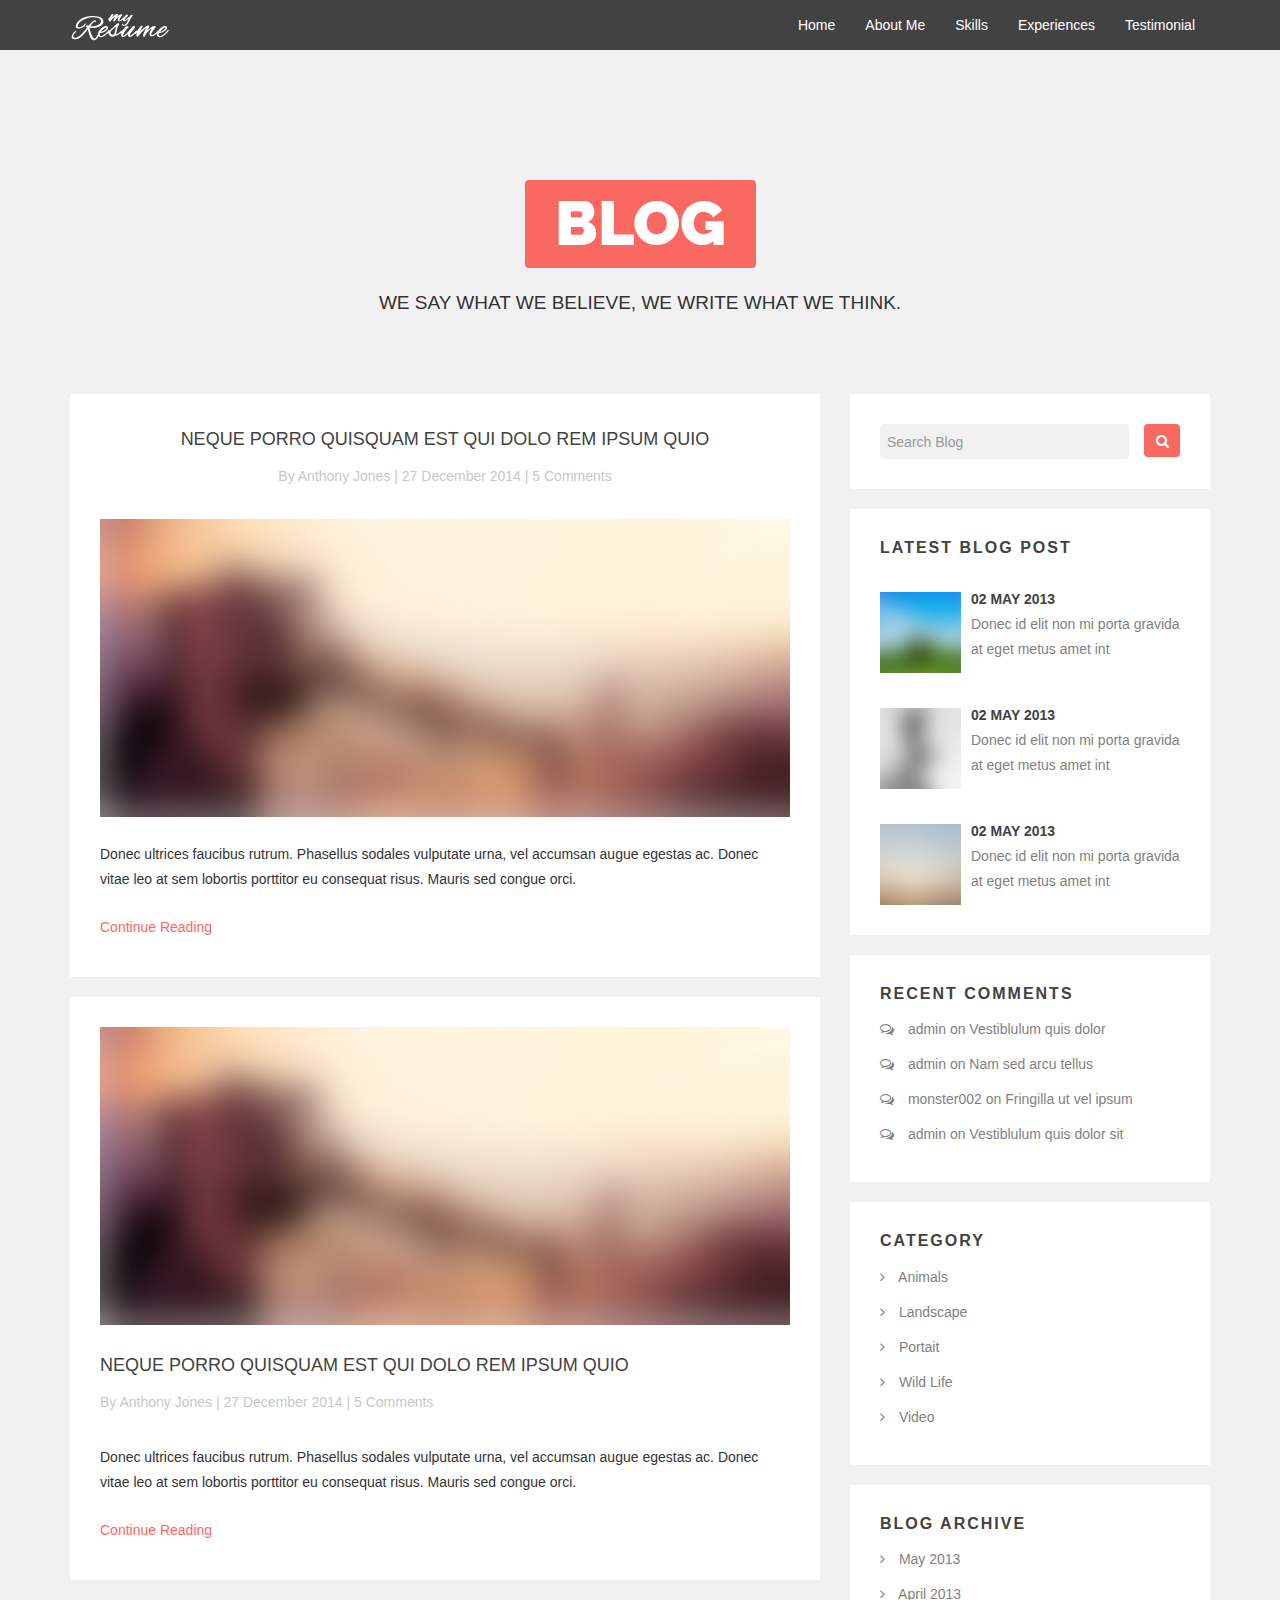
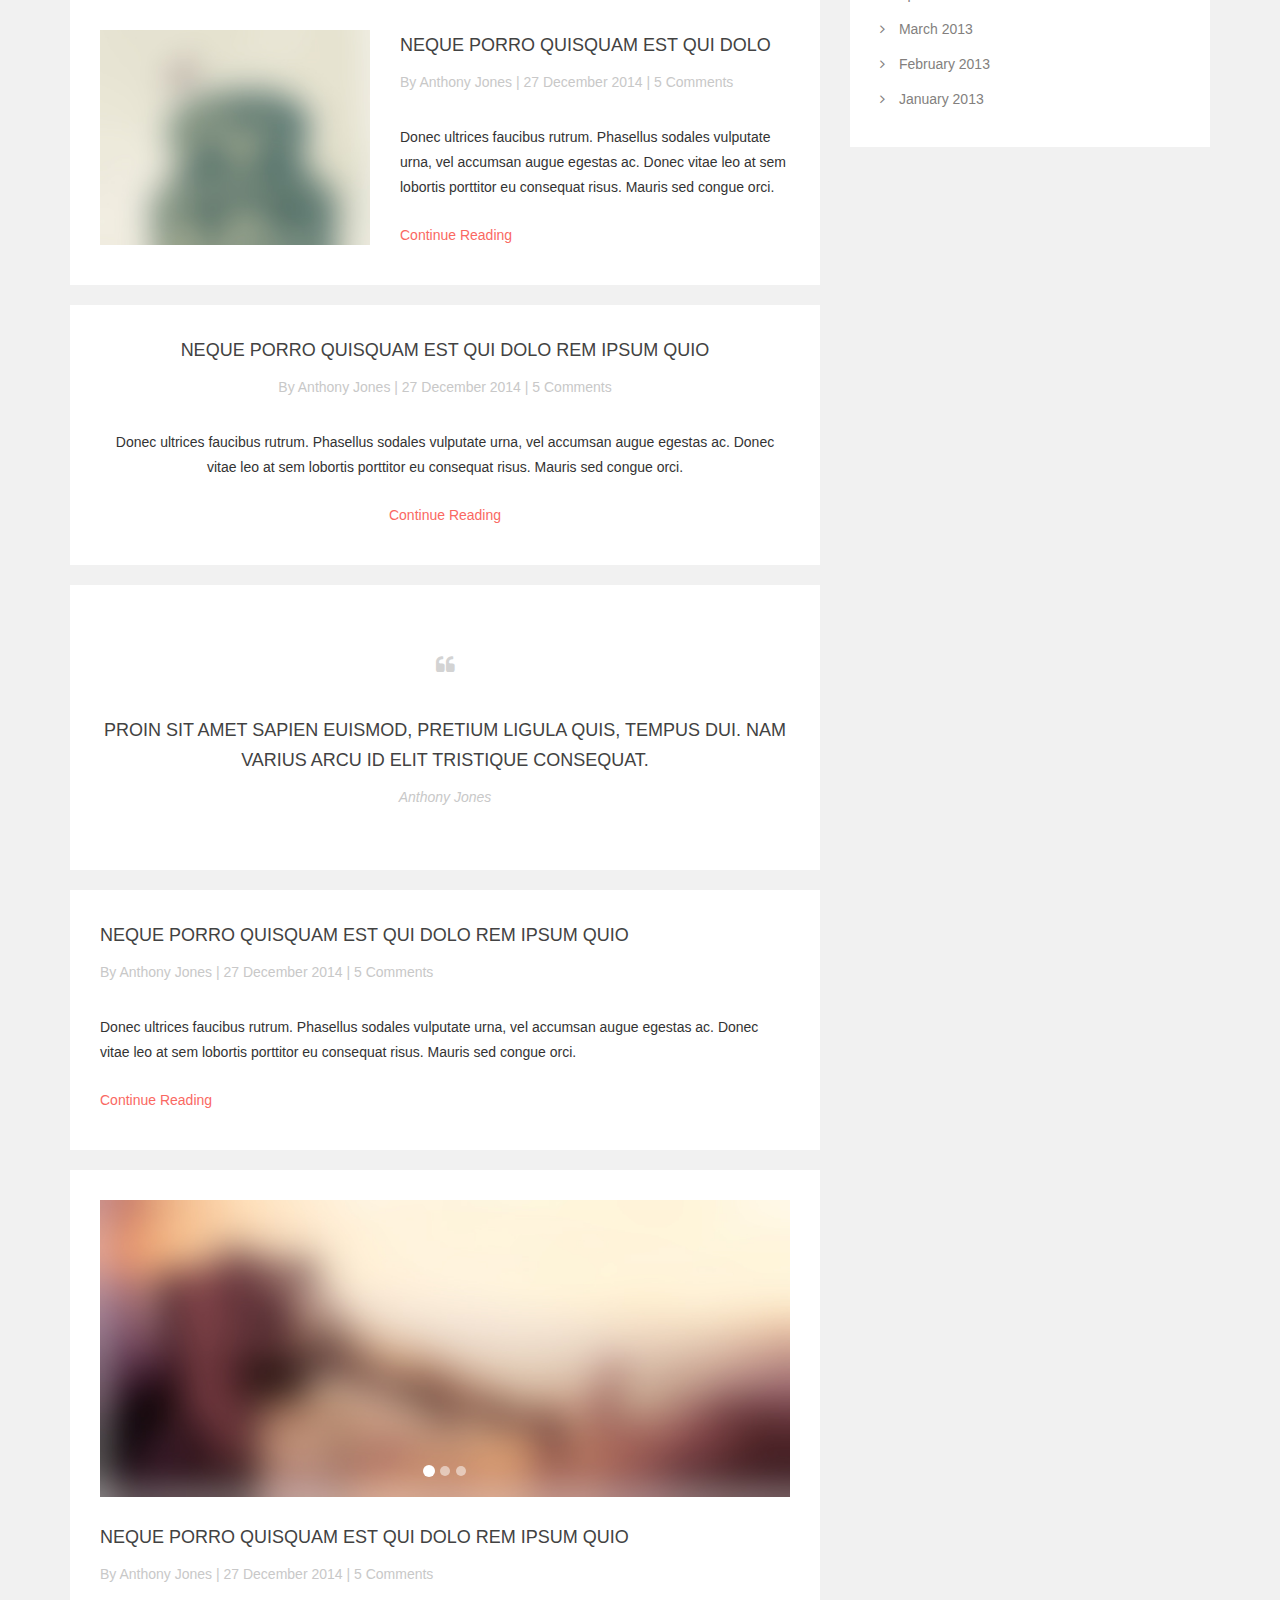
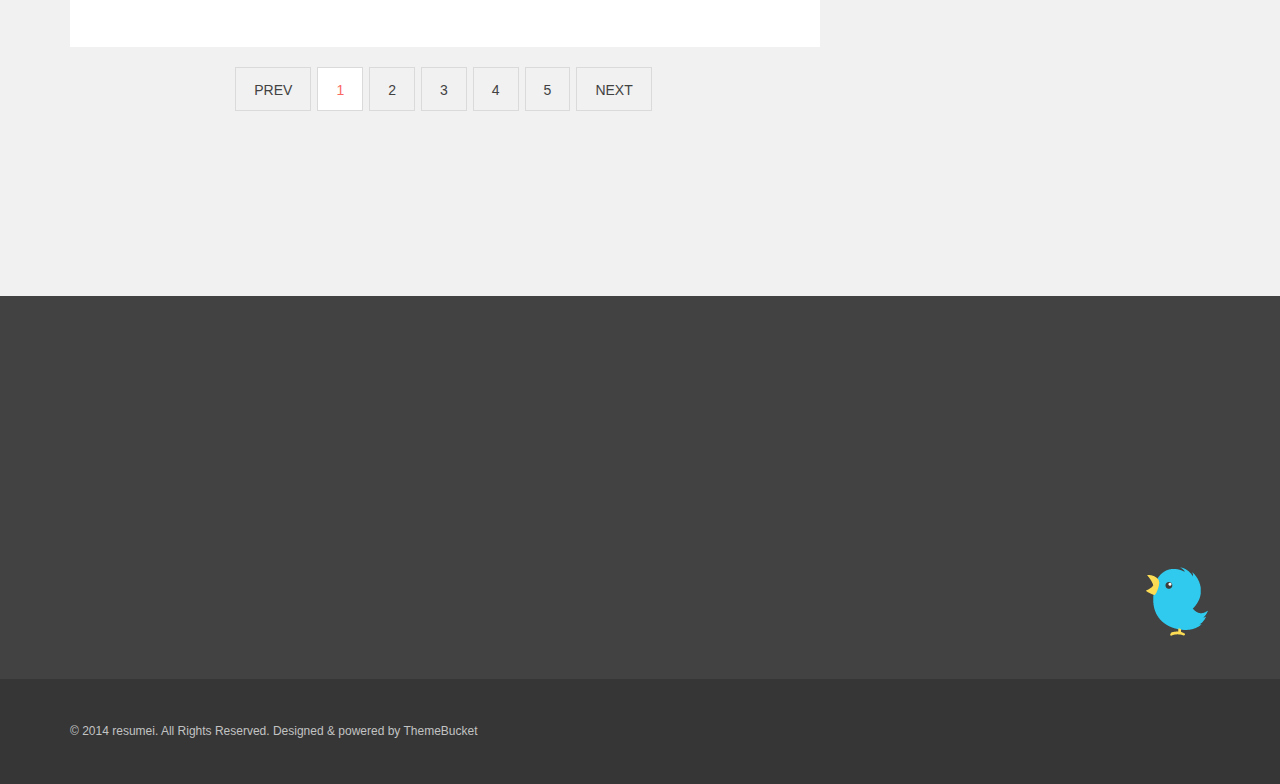
<file: blog.html>
<!DOCTYPE html>
<html>
<head>
    <meta charset="utf-8">
    <title>Blog Listing</title>
    <link href="css/bootstrap.css" type="text/css" rel="stylesheet">
    <link href="css/animate.css" type="text/css" rel="stylesheet">
    <link href="css/prettify.css" type="text/css" rel="stylesheet">
    <link href="css/font-awesome.css" type="text/css" rel="stylesheet">
    <link href="css/superfish.css" type="text/css" rel="stylesheet">
    <link href="css/blog.css" type="text/css" rel="stylesheet">
    <link href="css/apps-reset.css" type="text/css" rel="stylesheet">
    <link href="css/default-theme.css" type="text/css" rel="stylesheet">
    <link href='http://fonts.googleapis.com/css?family=Roboto:400,700' rel='stylesheet' type='text/css'>
    <link href='http://fonts.googleapis.com/css?family=Raleway:900,300,200,100' rel='stylesheet' type='text/css'>
</head>
<body class="blog-body">
<div class="navigation clearfix">
    <div class="container">
        <div class="row">
            <div class="col-md-12">
                <div class="navbar navbar-static-top">
                    <div>
                        <div class="navbar-header">
                            <button type="button" class="navbar-toggle" data-toggle="collapse" data-target=".navbar-collapse">
                                <span class="fa fa-bars"></span>
                            </button>
                            <a class="sticky-logo" href="index.html">
                                <img src="img/sticky-logo.png" alt=""/>
                            </a>
                        </div>
                        <div class="navbar-collapse collapse ddsmoothmenu" id="smoothmenu1">
                            <ul class="nav navbar-nav pull-right top-nav sf-menu">
                                 <li><a href="index.html#slides">Home</a></li>
                                <li><a href="#about-me">About Me</a></li>
                                <li><a href="#skill-section">Skills</a></li>
                                <li><a href="#experiences">Experiences</a></li>
                                <li><a href="#testimonial">Testimonial</a></li>
                            </ul>
                        </div>
                    </div>
                </div>
            </div>
        </div>
    </div>
</div>
<div class="blog-section">
<div class="container">
<div class="section-title">
    <h1 class="section-heading">Blog</h1>
    <h2 class="section-subheading-nobg">We say what we believe, we write what we think.</h2>
</div>
<div class="row blog">
<div class="col-md-8">
    <div class="panel">
        <div class="panel-body">
            <h1 class="text-center mtop35"><a href="blog_details.html">Neque porro quisquam est qui dolo rem ipsum quio</a></h1>
            <p class="text-center auth-row">
                By <a href="#">Anthony Jones</a> | 27 December 2014 | <a href="#">5 Comments</a>
            </p>
            <div class="blog-img-wide">
                <img src="img/blog/blog-wide-img.jpg" alt="">
            </div>
            <p>
                Donec ultrices faucibus rutrum. Phasellus sodales vulputate urna, vel accumsan augue egestas ac. Donec vitae leo at sem lobortis porttitor eu consequat risus. Mauris sed congue orci.
            </p>
            <a href="blog_details.html" class="more">Continue Reading</a>
        </div>
    </div>
    <div class="panel">
        <div class="panel-body">
            <div class="blog-img-wide">
                <img src="img/blog/blog-wide-img.jpg" alt="">
            </div>
            <h1><a href="blog_details.html">Neque porro quisquam est qui dolo rem ipsum quio</a></h1>
            <p class=" auth-row">
                By <a href="#">Anthony Jones</a> | 27 December 2014 | <a href="#">5 Comments</a>
            </p>
            <p>
                Donec ultrices faucibus rutrum. Phasellus sodales vulputate urna, vel accumsan augue egestas ac. Donec vitae leo at sem lobortis porttitor eu consequat risus. Mauris sed congue orci.
            </p>
            <a href="blog_details.html" class="more">Continue Reading</a>
        </div>
    </div>
    <div class="panel">
        <div class="panel-body">
            <div class="row">
                <div class="col-md-5">
                    <div class="blog-img-sm">
                        <img src="img/blog/blog-sm-img.jpg" alt="">
                    </div>
                </div>
                <div class="col-md-7">
                    <h1><a href="blog_details.html">Neque porro quisquam est qui dolo</a></h1>
                    <p class=" auth-row">
                        By <a href="#">Anthony Jones</a> | 27 December 2014 | <a href="#">5 Comments</a>
                    </p>
                    <p>
                        Donec ultrices faucibus rutrum. Phasellus sodales vulputate urna, vel accumsan augue egestas ac. Donec vitae leo at sem lobortis porttitor eu consequat risus. Mauris sed congue orci.
                    </p>
                    <a href="blog_details.html" class="more">Continue Reading</a>
                </div>
            </div>
        </div>
    </div>
    <div class="panel">
        <div class="panel-body text-center">
            <h1 class="mtop35"><a href="blog_details.html#">Neque porro quisquam est qui dolo rem ipsum quio</a></h1>
            <p class=" auth-row">
                By <a href="#">Anthony Jones</a> | 27 December 2014 | <a href="#">5 Comments</a>
            </p>
            <p>
                Donec ultrices faucibus rutrum. Phasellus sodales vulputate urna, vel accumsan augue egestas ac. Donec vitae leo at sem lobortis porttitor eu consequat risus. Mauris sed congue orci.
            </p>
            <a href="blog_details.html" class="more mbot20">Continue Reading</a>
        </div>
    </div>
    <div class="panel">
        <div class="panel-body text-center">
            <i class="fa fa-quote-left"></i>
            <h1>Proin sit amet sapien euismod, pretium ligula quis, tempus dui. Nam varius arcu id elit tristique consequat.</h1>
            <p class=" auth-row">
                <em> Anthony Jones</em>
            </p>
        </div>
    </div>
    <div class="panel">
        <div class="panel-body">
            <h1 class="mtop35"><a href="blog_details.html">Neque porro quisquam est qui dolo rem ipsum quio</a></h1>
            <p class=" auth-row">
                By <a href="#">Anthony Jones</a> | 27 December 2014 | <a href="#">5 Comments</a>
            </p>
            <p>
                Donec ultrices faucibus rutrum. Phasellus sodales vulputate urna, vel accumsan augue egestas ac. Donec vitae leo at sem lobortis porttitor eu consequat risus. Mauris sed congue orci.
            </p>
            <a href="blog_details.html" class="more mbot20">Continue Reading</a>
        </div>
    </div>
    <div class="panel">
        <div class="panel-body">
            <div id="c-slide" class="carousel slide auto">
                <ol class="carousel-indicators out">
                    <li class="active" data-slide-to="0" data-target="#c-slide"></li>
                    <li data-slide-to="1" data-target="#c-slide"></li>
                    <li data-slide-to="2" data-target="#c-slide"></li>
                </ol>
                <div class="carousel-inner blog-img-wide">
                    <div class="item text-center active">
                        <img src="img/blog/blog-wide-img.jpg" alt="">
                    </div>
                    <div class="item text-center">
                        <img src="img/blog/blog-wide-img.jpg" alt="">
                    </div>
                    <div class="item text-center">
                        <img src="img/blog/blog-wide-img.jpg" alt="">
                    </div>
                </div>
            </div>
            <h1><a href="blog_details.html">Neque porro quisquam est qui dolo rem ipsum quio</a></h1>
            <p class="auth-row">
                By <a href="#">Anthony Jones</a> | 27 December 2014 | <a href="#">5 Comments</a>
            </p>
        </div>
    </div>
    <div class="text-center">
        <ul class="pagination">
            <li><a href="#">PREV</a></li>
            <li class="active"><a href="#">1</a></li>
            <li><a href="#">2</a></li>
            <li><a href="#">3</a></li>
            <li><a href="#">4</a></li>
            <li><a href="#">5</a></li>
            <li><a href="#">NEXT</a></li>
        </ul>
    </div>
</div>
<div class="col-md-4">
    <div class="panel">
        <div class="panel-body">
            <input type="text" placeholder="Search Blog" class="form-control blog-search">
            <button class="btn btn-search"><i class="fa fa-search"></i></button>
        </div>
    </div>
    <div class="panel">
        <div class="panel-body">
            <div class="blog-post">
                <h3>Latest Blog Post</h3>
                <div class="media">
                    <a href="javascript:;" class="pull-left">
                        <img alt="" src="img/blog/blog-thumb-1.jpg" class=" ">
                    </a>
                    <div class="media-body">
                        <h5 class="media-heading"><a href="javascript:;">02 May 2013 </a></h5>
                        <p>
                            Donec id elit non mi porta gravida at eget metus amet int
                        </p>
                    </div>
                </div>
                <div class="media">
                    <a href="javascript:;" class="pull-left">
                        <img alt="" src="img/blog/blog-thumb-2.jpg" class=" ">
                    </a>
                    <div class="media-body">
                        <h5 class="media-heading"><a href="javascript:;">02 May 2013 </a></h5>
                        <p>
                            Donec id elit non mi porta gravida at eget metus amet int
                        </p>
                    </div>
                </div>
                <div class="media">
                    <a href="javascript:;" class="pull-left">
                        <img alt="" src="img/blog/blog-thumb-3.jpg" class=" ">
                    </a>
                    <div class="media-body">
                        <h5 class="media-heading"><a href="javascript:;">02 May 2013 </a></h5>
                        <p>
                            Donec id elit non mi porta gravida at eget metus amet int
                        </p>
                    </div>
                </div>
            </div>
        </div>
    </div>
    <div class="panel">
        <div class="panel-body">
            <div class="blog-post">
                <h3>recent comments</h3>
                <ul>
                    <li><a href="javascript:;"><i class=" fa fa-comments-o"></i> admin on Vestiblulum quis dolor </a></li>
                    <li><a href="javascript:;"><i class=" fa fa-comments-o"></i> admin on Nam sed arcu tellus</a></li>
                    <li><a href="javascript:;"><i class=" fa fa-comments-o"></i> monster002 on Fringilla ut vel ipsum </a></li>
                    <li><a href="javascript:;"><i class=" fa fa-comments-o"></i> admin on Vestiblulum quis dolor sit</a></li>
                </ul>
            </div>
        </div>
    </div>
    <div class="panel">
        <div class="panel-body">
            <div class="blog-post">
                <h3>category</h3>
                <ul>
                    <li><a href="javascript:;"><i class=" fa fa-angle-right"></i> Animals</a></li>
                    <li><a href="javascript:;"><i class=" fa fa-angle-right"></i> Landscape</a></li>
                    <li><a href="javascript:;"><i class=" fa fa-angle-right"></i> Portait</a></li>
                    <li><a href="javascript:;"><i class=" fa fa-angle-right"></i> Wild Life</a></li>
                    <li><a href="javascript:;"><i class=" fa fa-angle-right"></i> Video</a></li>
                </ul>
            </div>
        </div>
    </div>
    <div class="panel">
        <div class="panel-body">
            <div class="blog-post">
                <h3>blog archive</h3>
                <ul>
                    <li><a href="javascript:;"><i class=" fa fa-angle-right"></i> May 2013</a></li>
                    <li><a href="javascript:;"><i class=" fa fa-angle-right"></i> April 2013</a></li>
                    <li><a href="javascript:;"><i class=" fa fa-angle-right"></i> March 2013</a></li>
                    <li><a href="javascript:;"><i class=" fa fa-angle-right"></i> February 2013</a></li>
                    <li><a href="javascript:;"><i class=" fa fa-angle-right"></i> January 2013</a></li>
                </ul>
            </div>
        </div>
    </div>
</div>
</div>
</div>
</div>
<div class="footer">
    <div class="container">
        <div class="row">
            <div class="col-md-6">
                <div class="wow slideInLeft">
                    <img src="img/footer-logo.png" alt="">
                    <p>
                        PO Box 16122 Collins Street West <br/>
                        Victoria 8007 Australia
                    </p>
                    <div class="f-address">
                        <p>
                            <span>Email</span> : anthony.jones@gmail.com
                        </p>
                        <p>
                            <span>Phone</span> : +123 456 789 111
                        </p>
                        <p>
                            <span>Website</span> : <a href="#">www.anthonyjones.com</a>
                        </p>
                    </div>
                </div>
            </div>
            <div class="col-md-6">
                <div class="twitter-feed wow bounceIn">
                    <img class="twt-avatar" src="img/person.jpg" alt="">
                    <p>
                        <a href="#" class="bold">@Anthony Jones</a><span>about 21 min ago</span>
                    </p>
                    <p class="twt-txt">
                        Hey Folks! Read all about how we've changed our approach to support on social media :) <a href="#"> http://ow.ly/smVyp </a>
                    </p>
                </div>
                <div class="twt-icon">
                    <img src="img/twt-icon.png" alt="">
                </div>
            </div>
        </div>
    </div>
</div>
<div class="copyright">
    <div class="container">
        <div class="row">
            <div class="col-md-12">
                &copy; 2014 resumei. All Rights Reserved. Designed & powered by <a href="#">ThemeBucket</a>
            </div>
        </div>
    </div>
</div>
<!-- jQuery v1.10.2  -->
<script src="js/jquery.js"></script>
<!-- Bootstrap v3.1.0-->
<script src="js/bootstrap.js"></script>
<!-- Scroll Top-->
<script src="js/jquery.scrollUp.js"></script>
<!-- Easing Effect-->
<script src="js/jquery.easing.js"></script>
<!-- Sticky Nav-->
<script src="js/waypoints.js"></script>
<script src="js/waypoints-sticky.js"></script>
<!-- Elements Animation On Scroll -->
<script src="js/wow.js"></script>
<!-- Smooth Scroll Effect -->
<script src="js/jquery.smooth-scroll.js"></script>
<!-- Drop Down Menu -->
<script src="js/hoverIntent.js"></script>
<script src="js/superfish.js"></script>
<!-- Syntax Highlighter -->
<script src="js/prettify.js"></script>
<!-- Plugins Initialize Scripts -->
<script src="js/blog-init.js"></script>
</body>
</html>
</file>
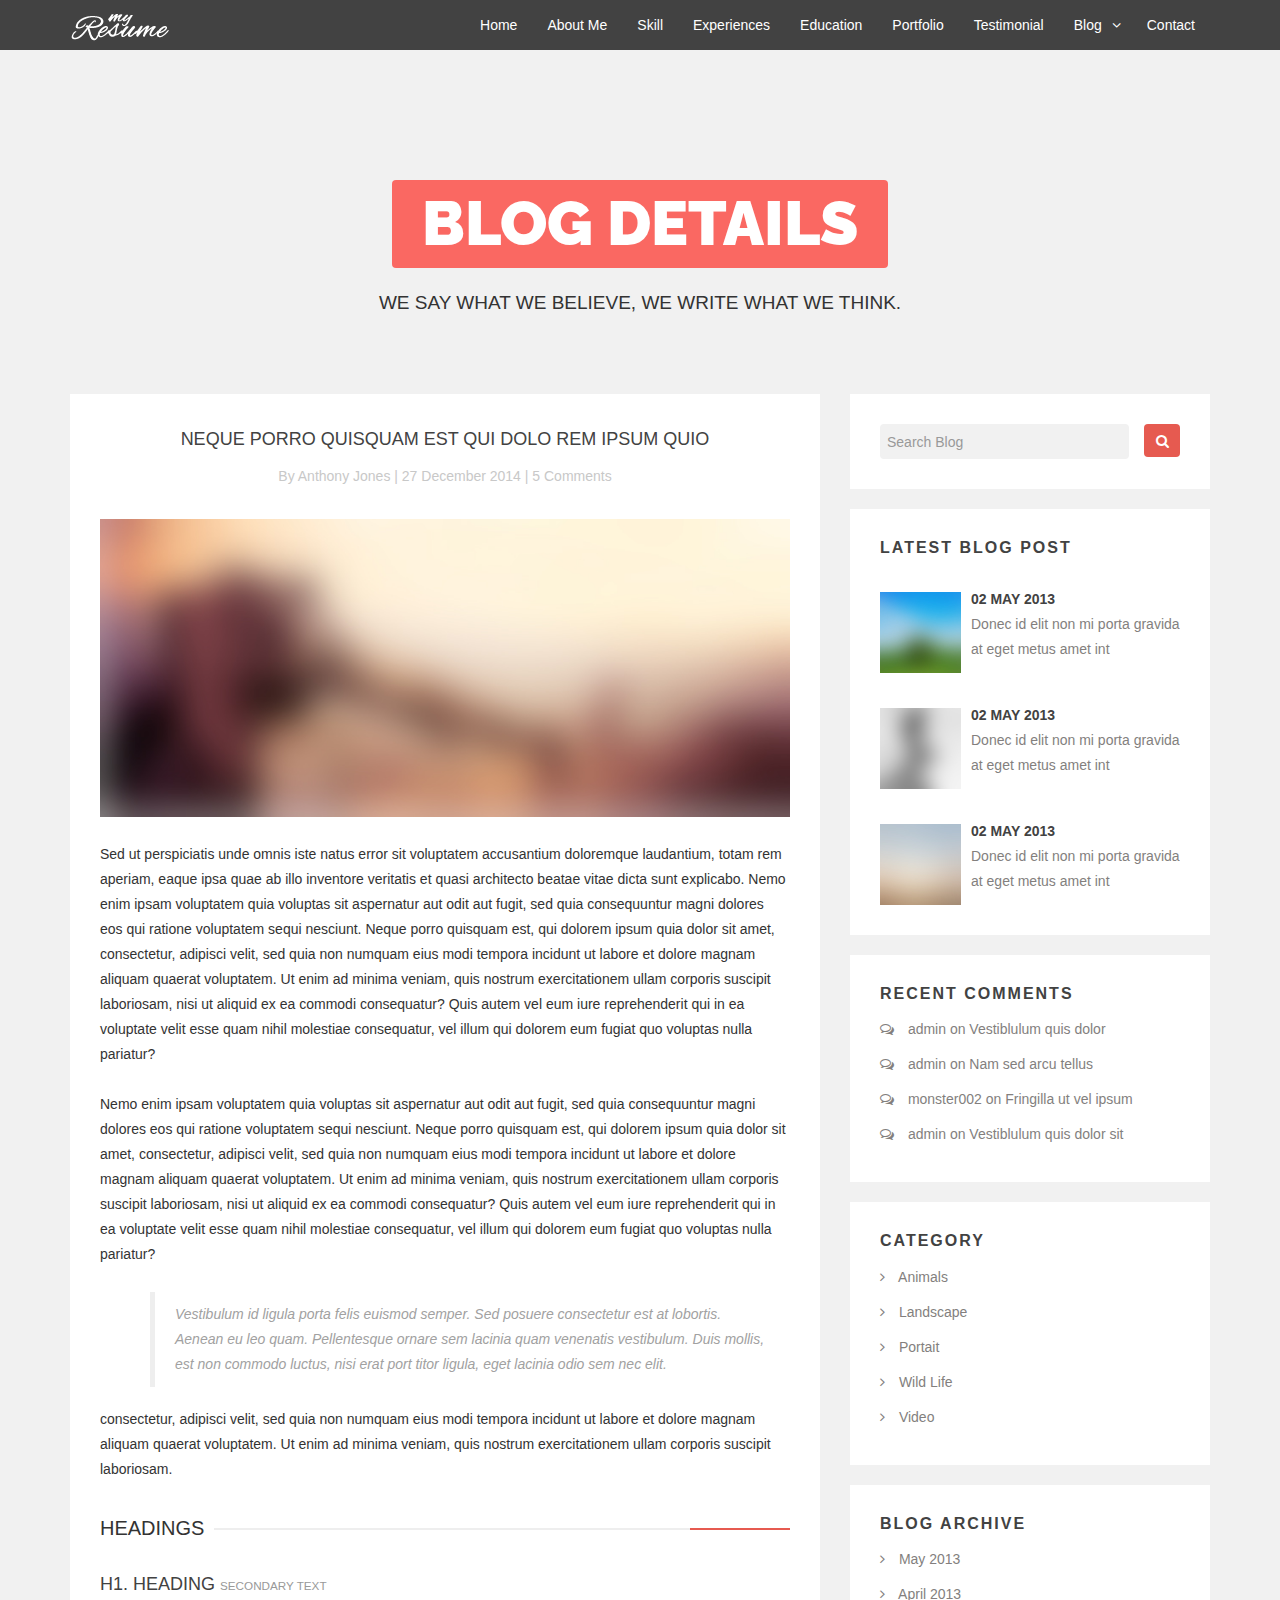
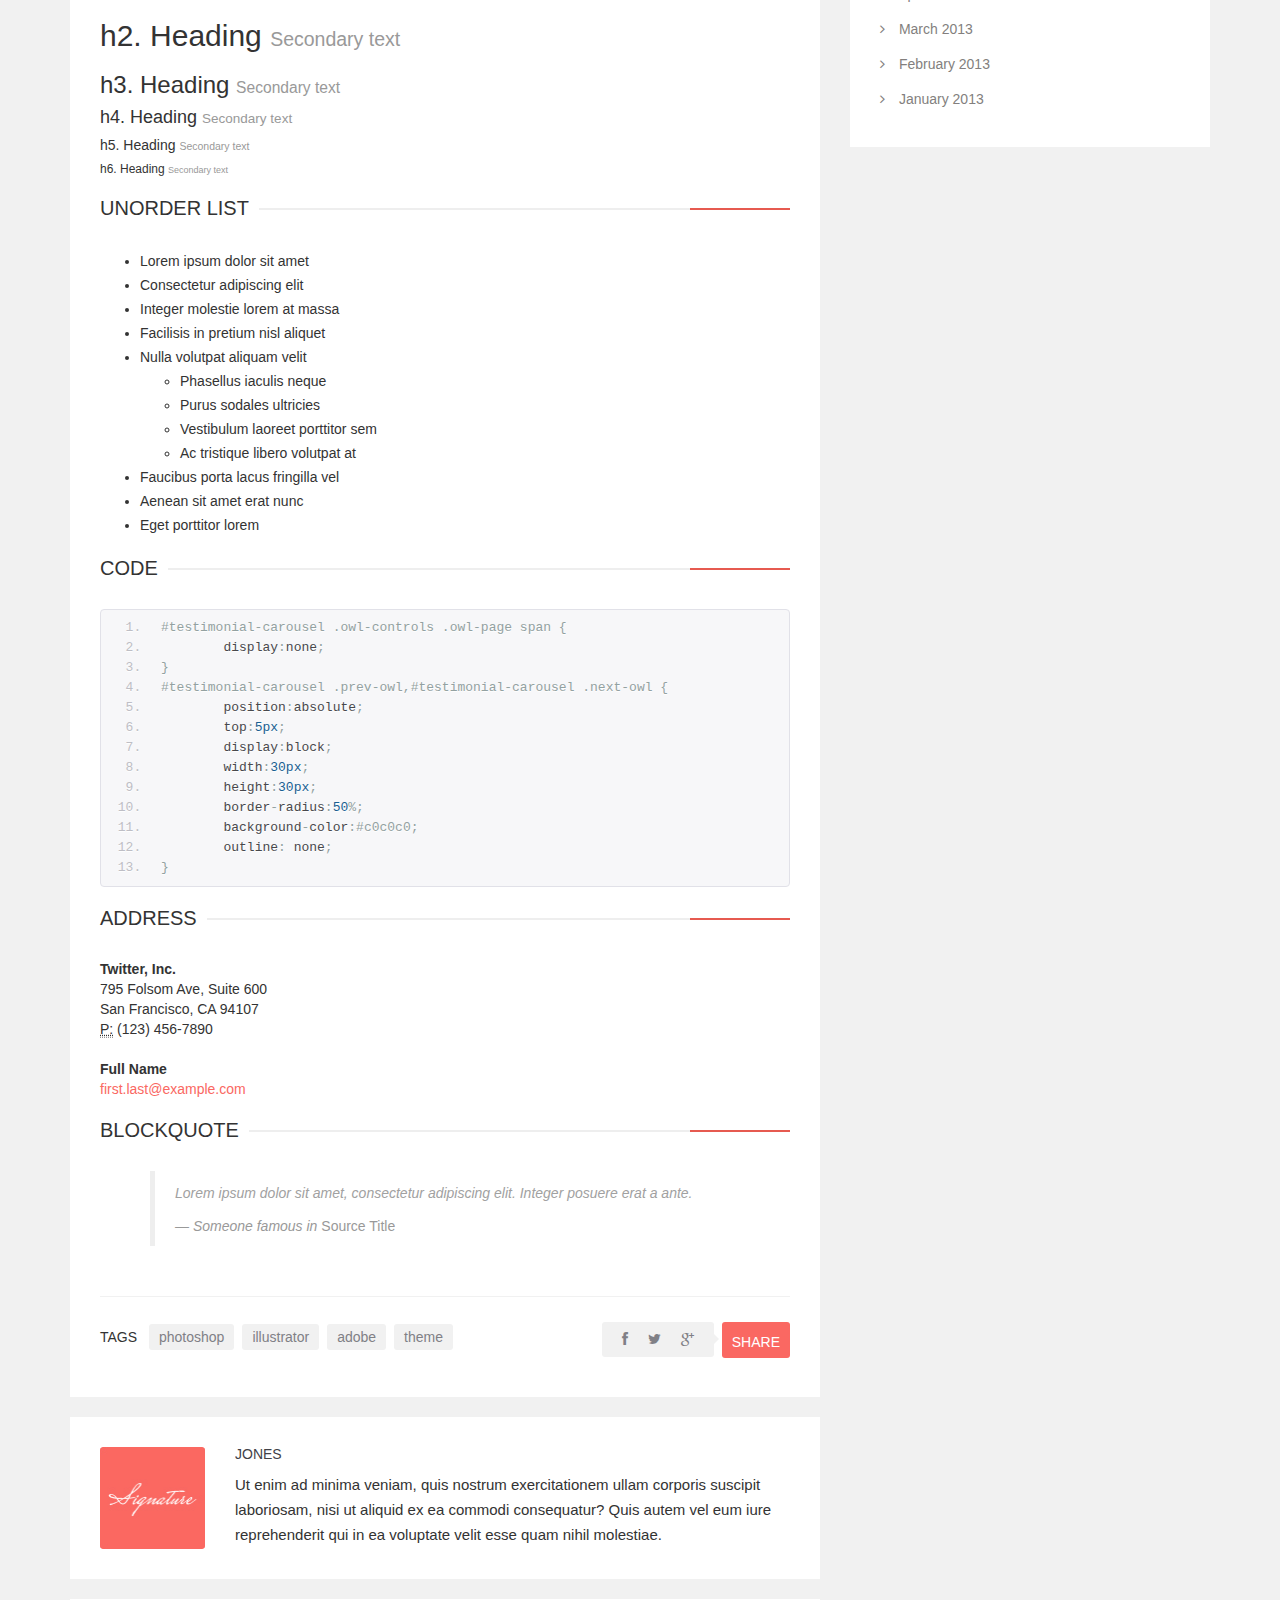
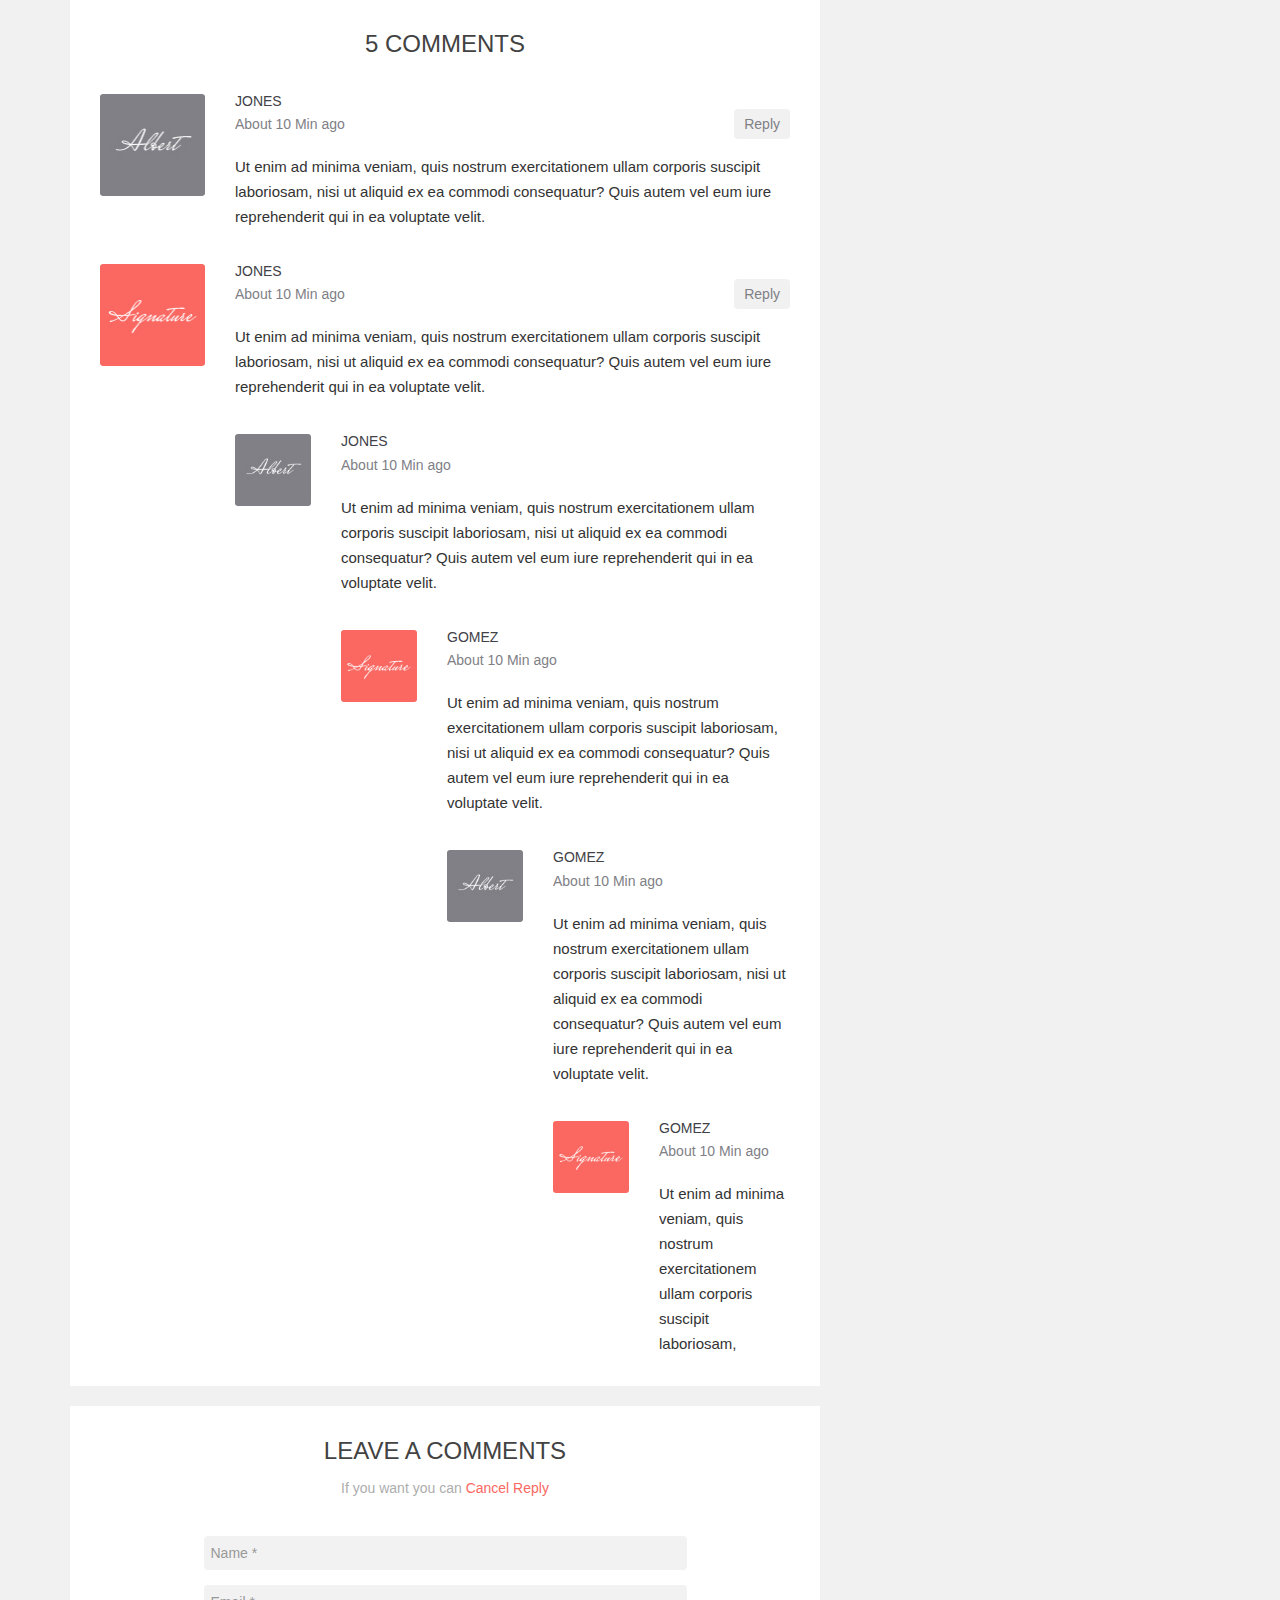
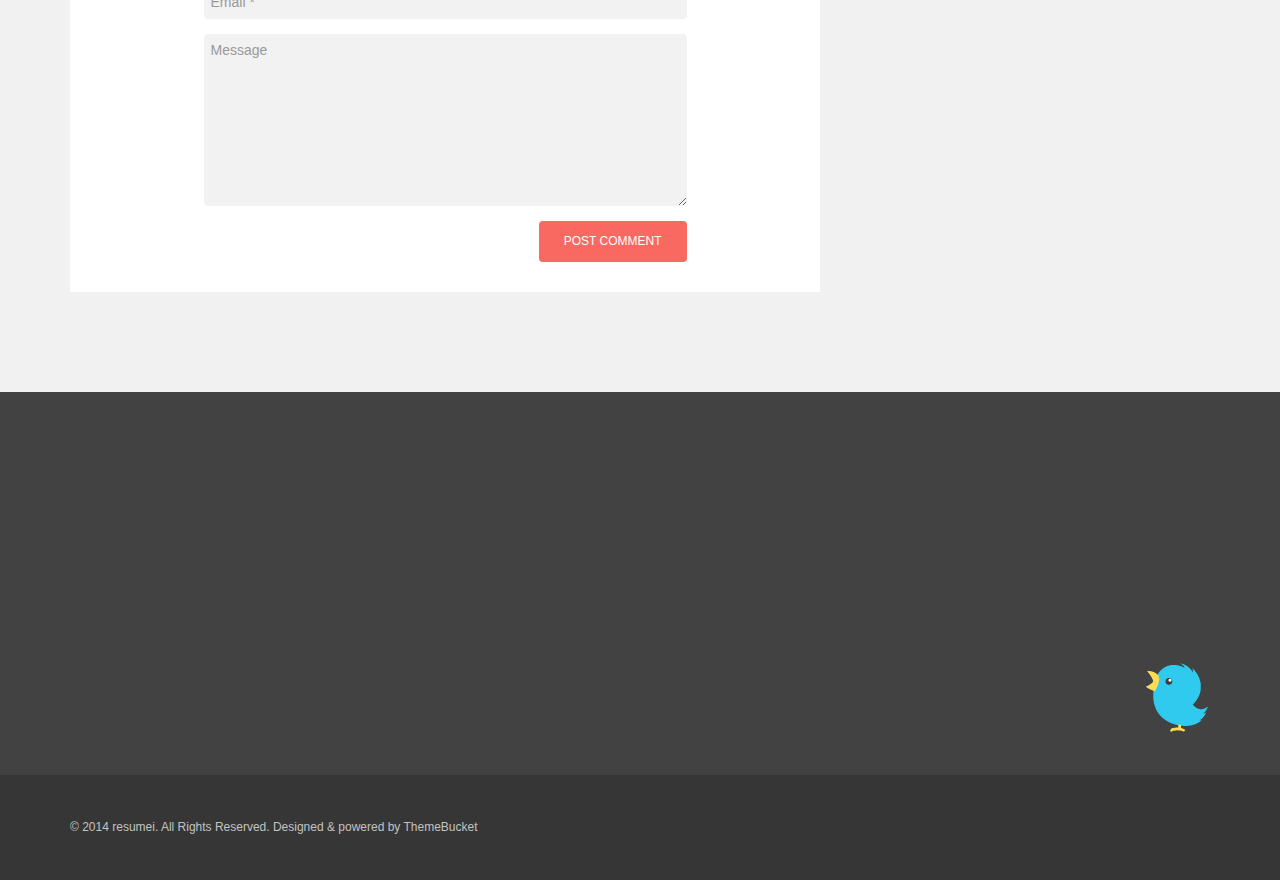
<file: blog_details.html>
<!DOCTYPE html>
<html>
<head>
    <meta charset="utf-8">
    <title>Blog Details</title>
    <link href="css/bootstrap.css" type="text/css" rel="stylesheet">
    <link href="css/animate.css" type="text/css" rel="stylesheet">
    <link href="css/prettify.css" type="text/css" rel="stylesheet">
    <link href="css/font-awesome.css" type="text/css" rel="stylesheet">
    <link href="css/superfish.css" type="text/css" rel="stylesheet">
    <link href="css/blog.css" type="text/css" rel="stylesheet">
    <link href="css/apps-reset.css" type="text/css" rel="stylesheet">
    <link href='http://fonts.googleapis.com/css?family=Roboto:400,700' rel='stylesheet' type='text/css'>
    <link href='http://fonts.googleapis.com/css?family=Raleway:900,300,200,100' rel='stylesheet' type='text/css'>
</head>
<body class="blog-body">
<div class="navigation clearfix">
    <div class="container">
        <div class="row">
            <div class="col-md-12">
                <div class="navbar navbar-static-top">
                    <div>
                        <div class="navbar-header">
                            <button type="button" class="navbar-toggle" data-toggle="collapse" data-target=".navbar-collapse">
                                <span class="fa fa-bars"></span>
                            </button>
                            <a class="sticky-logo" href="index.html">
                                <img src="img/sticky-logo.png" alt=""/>
                            </a>
                        </div>
                        <div class="navbar-collapse collapse ddsmoothmenu" id="smoothmenu1">
                            <ul class="nav navbar-nav pull-right top-nav sf-menu">
                                <li><a href="index.html#slides">Home</a></li>
                                <li><a href="index.html#about-me">About Me</a></li>
                                <li><a href="index.html#skill-section">Skill</a></li>
                                <li><a href="index.html#experiences">Experiences</a></li>
                                <li><a href="index.html#education">Education</a></li>
                                <li><a href="index.html#portfolio">Portfolio</a></li>
                                <li><a href="index.html#testimonial">Testimonial</a></li>
                                <li><a href="index.html#blog">Blog</a>
                                    <ul>
                                        <li><a href="index.html#blog">Blog List</a></li>
                                        <li><a href="blog_listing.html" class="external">Blog Page</a></li>
                                        <li><a href="blog_details.html" class="external">Blog Details Page</a></li>
                                    </ul>
                                </li>
                                <li><a href="index.html#contact">Contact</a></li>
                            </ul>
                        </div>
                    </div>
                </div>
            </div>
        </div>
    </div>
</div>
<div class="blog-section">
<div class="container">
<div class="section-title">
    <h1 class="section-heading">Blog Details</h1>
    <h2 class="section-subheading-nobg">We say what we believe, we write what we think.</h2>
</div>
<div class="row blog">
<div class="col-md-8">
<div class="panel">
    <div class="panel-body">
        <h1 class="text-center mtop35"><a href="#">Neque porro quisquam est qui dolo rem ipsum quio</a></h1>
        <p class="text-center auth-row">
            By <a href="#">Anthony Jones</a> | 27 December 2014 | <a href="#">5 Comments</a>
        </p>
        <div class="blog-img-wide">
            <img src="img/blog/blog-wide-img.jpg" alt="">
        </div>
        <p>
            Sed ut perspiciatis unde omnis iste natus error sit voluptatem accusantium doloremque laudantium, totam rem aperiam, eaque ipsa quae ab illo inventore veritatis et quasi architecto beatae vitae dicta sunt explicabo. Nemo enim ipsam voluptatem quia voluptas sit aspernatur aut odit aut fugit, sed quia consequuntur magni dolores eos qui ratione voluptatem sequi nesciunt. Neque porro quisquam est, qui dolorem ipsum quia dolor sit amet, consectetur, adipisci velit, sed quia non numquam eius modi tempora incidunt ut labore et dolore magnam aliquam quaerat voluptatem. Ut enim ad minima veniam, quis nostrum exercitationem ullam corporis suscipit laboriosam, nisi ut aliquid ex ea commodi consequatur? Quis autem vel eum iure reprehenderit qui in ea voluptate velit esse quam nihil molestiae consequatur, vel illum qui dolorem eum fugiat quo voluptas nulla pariatur?
        </p>
        <p>
            Nemo enim ipsam voluptatem quia voluptas sit aspernatur aut odit aut fugit, sed quia consequuntur magni dolores eos qui ratione voluptatem sequi nesciunt. Neque porro quisquam est, qui dolorem ipsum quia dolor sit amet, consectetur, adipisci velit, sed quia non numquam eius modi tempora incidunt ut labore et dolore magnam aliquam quaerat voluptatem. Ut enim ad minima veniam, quis nostrum exercitationem ullam corporis suscipit laboriosam, nisi ut aliquid ex ea commodi consequatur? Quis autem vel eum iure reprehenderit qui in ea voluptate velit esse quam nihil molestiae consequatur, vel illum qui dolorem eum fugiat quo voluptas nulla pariatur?
        </p>
        <blockquote>
            <p>
                Vestibulum id ligula porta felis euismod semper. Sed posuere consectetur est at lobortis. Aenean eu leo quam. Pellentesque ornare sem lacinia quam venenatis vestibulum. Duis mollis, est non commodo luctus, nisi erat port titor ligula, eget lacinia odio sem nec elit.
            </p>
        </blockquote>
        <p>
            consectetur, adipisci velit, sed quia non numquam eius modi tempora incidunt ut labore et dolore magnam aliquam quaerat voluptatem. Ut enim ad minima veniam, quis nostrum exercitationem ullam corporis suscipit laboriosam.
        </p>
        <div class="secondary-section-h">
            <h3><span>Headings</span></h3>
        </div>
        <h1>h1. Heading <small>Secondary text</small></h1>
        <h2>h2. Heading <small>Secondary text</small></h2>
        <h3>h3. Heading <small>Secondary text</small></h3>
        <h4>h4. Heading <small>Secondary text</small></h4>
        <h5>h5. Heading <small>Secondary text</small></h5>
        <h6>h6. Heading <small>Secondary text</small></h6>
        <div class="secondary-section-h">
            <h3><span>Unorder List</span></h3>
        </div>
        <ul>
            <li>Lorem ipsum dolor sit amet</li>
            <li>Consectetur adipiscing elit</li>
            <li>Integer molestie lorem at massa</li>
            <li>Facilisis in pretium nisl aliquet</li>
            <li>Nulla volutpat aliquam velit
                <ul>
                    <li>Phasellus iaculis neque</li>
                    <li>Purus sodales ultricies</li>
                    <li>Vestibulum laoreet porttitor sem</li>
                    <li>Ac tristique libero volutpat at</li>
                </ul>
            </li>
            <li>Faucibus porta lacus fringilla vel</li>
            <li>Aenean sit amet erat nunc</li>
            <li>Eget porttitor lorem</li>
        </ul>
        <div class="secondary-section-h">
            <h3><span>Code</span></h3>
        </div>
<pre class="css prettyprint linenums">
#testimonial-carousel .owl-controls .owl-page span {
	display:none;
}
#testimonial-carousel .prev-owl,#testimonial-carousel .next-owl {
	position:absolute;
	top:5px;
	display:block;
	width:30px;
	height:30px;
	border-radius:50%;
	background-color:#c0c0c0;
	outline: none;
}</pre>
        <div class="secondary-section-h">
            <h3><span>Address</span></h3>
        </div>
        <address>
            <strong>Twitter, Inc.</strong><br>
            795 Folsom Ave, Suite 600<br>
            San Francisco, CA 94107<br>
            <abbr title="Phone">P:</abbr> (123) 456-7890 </address>
        <address>
            <strong>Full Name</strong><br>
            <a href="mailto:#">first.last@example.com</a>
        </address>
        <div class="secondary-section-h">
            <h3><span>Blockquote</span></h3>
        </div>
        <blockquote>
            <p>
                Lorem ipsum dolor sit amet, consectetur adipiscing elit. Integer posuere erat a ante.
            </p>
            <small>Someone famous in <cite title="Source Title">Source Title</cite></small>
        </blockquote>
        <div class="blog-tags">
            TAGS <a href="#">photoshop</a><a href="#">illustrator</a><a href="#">adobe</a><a href="#">theme</a>
            <div class="pull-right tag-social">
                <a href="#" class="btn btn-share pull-right">Share</a>
                <ul class="pull-right">
                    <li>
                        <a href="#">
                            <i class="fa fa-facebook"></i>
                        </a>
                    </li>
                    <li>
                        <a href="#">
                            <i class="fa fa-twitter"></i>
                        </a>
                    </li>
                    <li>
                        <a href="#">
                            <i class="fa fa-google-plus"></i>
                        </a>
                    </li>
                </ul>
            </div>
        </div>
    </div>
</div>
<div class="panel">
    <div class="panel-body ">
        <div class="media blog-cmnt">
            <a href="javascript:;" class="pull-left">
                <img alt="" src="img/blog/blog-avatar.jpg" class="media-object">
            </a>
            <div class="media-body">
                <h4 class="media-heading">
                    <a href="#">jones</a>
                </h4>
                <p class="mp-less">
                    Ut enim ad minima veniam, quis nostrum exercitationem ullam corporis suscipit laboriosam, nisi ut aliquid ex ea commodi consequatur? Quis autem vel eum iure reprehenderit qui in ea voluptate velit esse quam nihil molestiae.
                </p>
            </div>
        </div>
    </div>
</div>
<div class="panel">
    <div class="panel-body">
        <h1 class="text-center cmnt-head">5 Comments</h1>
        <div class="media blog-cmnt">
            <a href="javascript:;" class="pull-left">
                <img alt="" src="img/blog/blog-avatar-2.jpg" class="media-object">
            </a>
            <div class="media-body">
                <h4 class="media-heading">
                    <a href="#">jones</a>
                </h4>
                <div class="bl-status">
                    <span class="pull-left">About 10 Min ago</span>
                    <a href="#" class="pull-right reply">Reply</a>
                </div>
                <p class="mp-less">
                    Ut enim ad minima veniam, quis nostrum exercitationem ullam corporis suscipit laboriosam, nisi ut aliquid ex ea commodi consequatur? Quis autem vel eum iure reprehenderit qui in ea voluptate velit.
                </p>
            </div>
        </div>
        <div class="media blog-cmnt">
            <a href="javascript:;" class="pull-left">
                <img alt="" src="img/blog/blog-avatar.jpg" class="media-object">
            </a>
            <div class="media-body">
                <h4 class="media-heading">
                    <a href="#">jones</a>
                </h4>
                <div class="bl-status">
                    <span class="pull-left">About 10 Min ago</span>
                    <a href="#" class="pull-right reply">Reply</a>
                </div>
                <p class="mp-less">
                    Ut enim ad minima veniam, quis nostrum exercitationem ullam corporis suscipit laboriosam, nisi ut aliquid ex ea commodi consequatur? Quis autem vel eum iure reprehenderit qui in ea voluptate velit.
                </p>
                <div class="media blog-cmnt">
                    <a href="javascript:;" class="pull-left">
                        <img alt="" src="img/blog/blog-avatar-2.jpg" class="media-object-child">
                    </a>
                    <div class="media-body">
                        <h4 class="media-heading">
                            <a href="#">jones</a>
                        </h4>
                        <div class="bl-status">
                            <span class="pull-left">About 10 Min ago</span>
                            <!--<a href="#" class="pull-right reply">Reply</a>-->
                        </div>
                        <p class="mp-less">
                            Ut enim ad minima veniam, quis nostrum exercitationem ullam corporis suscipit laboriosam, nisi ut aliquid ex ea commodi consequatur? Quis autem vel eum iure reprehenderit qui in ea voluptate velit.
                        </p>
                        <div class="media blog-cmnt">
                            <a href="javascript:;" class="pull-left">
                                <img alt="" src="img/blog/blog-avatar.jpg" class="media-object-child">
                            </a>
                            <div class="media-body">
                                <h4 class="media-heading">
                                    <a href="#">gomez</a>
                                </h4>
                                <div class="bl-status">
                                    <span class="pull-left">About 10 Min ago</span>
                                    <!--<a href="#" class="pull-right reply">Reply</a>-->
                                </div>
                                <p class="mp-less">
                                    Ut enim ad minima veniam, quis nostrum exercitationem ullam corporis suscipit laboriosam, nisi ut aliquid ex ea commodi consequatur? Quis autem vel eum iure reprehenderit qui in ea voluptate velit.
                                </p>
                                <div class="media blog-cmnt">
                                    <a href="javascript:;" class="pull-left">
                                        <img alt="" src="img/blog/blog-avatar-2.jpg" class="media-object-child">
                                    </a>
                                    <div class="media-body">
                                        <h4 class="media-heading">
                                            <a href="#">gomez</a>
                                        </h4>
                                        <div class="bl-status">
                                            <span class="pull-left">About 10 Min ago</span>
                                            <!--<a href="#" class="pull-right reply">Reply</a>-->
                                        </div>
                                        <p class="mp-less">
                                            Ut enim ad minima veniam, quis nostrum exercitationem ullam corporis suscipit laboriosam, nisi ut aliquid ex ea commodi consequatur? Quis autem vel eum iure reprehenderit qui in ea voluptate velit.
                                        </p>
                                        <div class="media blog-cmnt">
                                            <a href="javascript:;" class="pull-left">
                                                <img alt="" src="img/blog/blog-avatar.jpg" class="media-object-child">
                                            </a>
                                            <div class="media-body">
                                                <h4 class="media-heading">
                                                    <a href="#">gomez</a>
                                                </h4>
                                                <div class="bl-status">
                                                    <span class="pull-left">About 10 Min ago</span>
                                                    <!--<a href="#" class="pull-right reply">Reply</a>-->
                                                </div>
                                                <p class="mp-less">
                                                    Ut enim ad minima veniam, quis nostrum exercitationem ullam corporis suscipit laboriosam,
                                                </p>
                                            </div>
                                        </div>
                                    </div>
                                </div>
                            </div>
                        </div>
                    </div>
                </div>
            </div>
        </div>
    </div>
</div>
<div class="panel">
    <div class="panel-body">
        <h1 class="text-center cmnt-head ">Leave a Comments</h1>
        <p class="text-center fade-txt">
            If you want you can <a href="#">Cancel Reply</a>
        </p>
        <form role="form" class="form-horizontal leave-cmnt">
            <div class="form-group">
                <div class="col-lg-12">
                    <input type="text" class="col-lg-12 form-control" placeholder="Name *">
                </div>
            </div>
            <div class="form-group">
                <div class="col-lg-12">
                    <input type="text" class="col-lg-12 form-control" placeholder="Email *">
                </div>
            </div>
            <div class="form-group">
                <div class="col-lg-12">
                    <textarea class=" form-control" rows="8" placeholder="Message"></textarea>
                </div>
            </div>
            <p>
                <button class="btn btn-post-cmnt pull-right" type="submit">Post Comment</button>
            </p>
        </form>
    </div>
</div>
</div>
<div class="col-md-4">
    <div class="panel">
        <div class="panel-body">
            <input type="text" placeholder="Search Blog" class="form-control blog-search">
            <button class="btn btn-search"><i class="fa fa-search"></i></button>
        </div>
    </div>
    <div class="panel">
        <div class="panel-body">
            <div class="blog-post">
                <h3>Latest Blog Post</h3>
                <div class="media">
                    <a href="javascript:;" class="pull-left">
                        <img alt="" src="img/blog/blog-thumb-1.jpg">
                    </a>
                    <div class="media-body">
                        <h5 class="media-heading"><a href="javascript:;">02 May 2013 </a></h5>
                        <p>
                            Donec id elit non mi porta gravida at eget metus amet int
                        </p>
                    </div>
                </div>
                <div class="media">
                    <a href="javascript:;" class="pull-left">
                        <img alt="" src="img/blog/blog-thumb-2.jpg">
                    </a>
                    <div class="media-body">
                        <h5 class="media-heading"><a href="javascript:;">02 May 2013 </a></h5>
                        <p>
                            Donec id elit non mi porta gravida at eget metus amet int
                        </p>
                    </div>
                </div>
                <div class="media">
                    <a href="javascript:;" class="pull-left">
                        <img alt="" src="img/blog/blog-thumb-3.jpg">
                    </a>
                    <div class="media-body">
                        <h5 class="media-heading"><a href="javascript:;">02 May 2013 </a></h5>
                        <p>
                            Donec id elit non mi porta gravida at eget metus amet int
                        </p>
                    </div>
                </div>
            </div>
        </div>
    </div>
    <div class="panel">
        <div class="panel-body">
            <div class="blog-post">
                <h3>recent comments</h3>
                <ul>
                    <li><a href="javascript:;"><i class=" fa fa-comments-o"></i> admin on Vestiblulum quis dolor </a></li>
                    <li><a href="javascript:;"><i class=" fa fa-comments-o"></i> admin on Nam sed arcu tellus</a></li>
                    <li><a href="javascript:;"><i class=" fa fa-comments-o"></i> monster002 on Fringilla ut vel ipsum </a></li>
                    <li><a href="javascript:;"><i class=" fa fa-comments-o"></i> admin on Vestiblulum quis dolor sit</a></li>
                </ul>
            </div>
        </div>
    </div>
    <div class="panel">
        <div class="panel-body">
            <div class="blog-post">
                <h3>category</h3>
                <ul>
                    <li><a href="javascript:;"><i class=" fa fa-angle-right"></i> Animals</a></li>
                    <li><a href="javascript:;"><i class=" fa fa-angle-right"></i> Landscape</a></li>
                    <li><a href="javascript:;"><i class=" fa fa-angle-right"></i> Portait</a></li>
                    <li><a href="javascript:;"><i class=" fa fa-angle-right"></i> Wild Life</a></li>
                    <li><a href="javascript:;"><i class=" fa fa-angle-right"></i> Video</a></li>
                </ul>
            </div>
        </div>
    </div>
    <div class="panel">
        <div class="panel-body">
            <div class="blog-post">
                <h3>blog archive</h3>
                <ul>
                    <li><a href="javascript:;"><i class=" fa fa-angle-right"></i> May 2013</a></li>
                    <li><a href="javascript:;"><i class=" fa fa-angle-right"></i> April 2013</a></li>
                    <li><a href="javascript:;"><i class=" fa fa-angle-right"></i> March 2013</a></li>
                    <li><a href="javascript:;"><i class=" fa fa-angle-right"></i> February 2013</a></li>
                    <li><a href="javascript:;"><i class=" fa fa-angle-right"></i> January 2013</a></li>
                </ul>
            </div>
        </div>
    </div>
</div>
</div>
</div>
</div>
<div class="footer">
    <div class="container">
        <div class="row">
            <div class="col-md-6">
                <div class="wow slideInLeft">
                    <img src="img/footer-logo.png" alt="">
                    <p>
                        PO Box 16122 Collins Street West <br/>
                        Victoria 8007 Australia
                    </p>
                    <div class="f-address">
                        <p>
                            <span>Email</span> : anthony.jones@gmail.com
                        </p>
                        <p>
                            <span>Phone</span> : +123 456 789 111
                        </p>
                        <p>
                            <span>Website</span> : <a href="#">www.anthonyjones.com</a>
                        </p>
                    </div>
                </div>
            </div>
            <div class="col-md-6">
                <div class="twitter-feed wow bounceIn">
                    <img class="twt-avatar" src="img/person.jpg" alt="">
                    <p>
                        <a href="#" class="bold">@Anthony Jones</a><span>about 21 min ago</span>
                    </p>
                    <p class="twt-txt">
                        Hey Folks! Read all about how we've changed our approach to support on social media :) <a href="#"> http://ow.ly/smVyp </a>
                    </p>
                </div>
                <div class="twt-icon">
                    <img src="img/twt-icon.png" alt="">
                </div>
            </div>
        </div>
    </div>
</div>
<div class="copyright">
    <div class="container">
        <div class="row">
            <div class="col-md-12">
                &copy; 2014 resumei. All Rights Reserved. Designed & powered by <a href="#">ThemeBucket</a>
            </div>
        </div>
    </div>
</div>
<!-- jQuery v1.10.2  -->
<script src="js/jquery.js"></script>
<!-- Bootstrap v3.1.0-->
<script src="js/bootstrap.js"></script>
<!-- Scroll Top-->
<script src="js/jquery.scrollUp.js"></script>
<!-- Easing Effect-->
<script src="js/jquery.easing.js"></script>
<!-- Sticky Nav-->
<script src="js/waypoints.js"></script>
<script src="js/waypoints-sticky.js"></script>
<!-- Elements Animation On Scroll -->
<script src="js/wow.js"></script>
<!-- Smooth Scroll Effect -->
<script src="js/jquery.smooth-scroll.js"></script>
<!-- Drop Down Menu -->
<script src="js/hoverIntent.js"></script>
<script src="js/superfish.js"></script>
<!-- Syntax Highlighter -->
<script src="js/prettify.js"></script>
<!-- Plugins Initialize Scripts -->
<script src="js/blog-init.js"></script>
</body>
</html>
</file>
<file: css/prettify.css>
.com { color: #93a1a1; }
.lit { color: #195f91; }
.pun, .opn, .clo { color: #93a1a1; }
.fun { color: #dc322f; }
.str, .atv { color: #D14; }
.kwd, .prettyprint .tag { color: #1e347b; }
.typ, .atn, .dec, .var { color: teal; }
.pln { color: #48484c; }

.prettyprint {
  padding: 8px;
  background-color: #f7f7f9;
  border: 1px solid #e1e1e8;
}
/*.prettyprint.linenums {*/
  /*-webkit-box-shadow: inset 40px 0 0 #fbfbfc, inset 41px 0 0 #ececf0;*/
     /*-moz-box-shadow: inset 40px 0 0 #fbfbfc, inset 41px 0 0 #ececf0;*/
          /*box-shadow: inset 40px 0 0 #fbfbfc, inset 41px 0 0 #ececf0;*/
/*}*/

/* Specify class=linenums on a pre to get line numbering */
ol.linenums {
  margin: 0 0 0 0px; /* IE indents via margin-left */
}
ol.linenums li {
  padding-left: 12px;
  color: #bebec5;
  line-height: 20px;
  text-shadow: 0 1px 0 #fff;
}
</file>
<file: css/superfish.css>
/*** ESSENTIAL STYLES ***/
.sf-menu, .sf-menu * {
	margin: 0;
	padding: 0;
	list-style: none;
}
.sf-menu li {
	position: relative;
}
.sf-menu ul {
	position: absolute;
	display: none;
	top: 100%;
	left: 0px;
	z-index: 99;
    padding: 0px;
    margin: 0px;
}
.sf-menu > li {
	float: left;
}
.sf-menu li:hover > ul,
.sf-menu li.sfHover > ul {
	display: block;
}

.sf-menu a {
	display: block;
	position: relative;
}
.sf-menu ul ul {
	top: 0;
	left: 100%;
}


/*** DEMO SKIN ***/
.sf-menu {
	float: left;
	margin-bottom: 1em;
}
.sf-menu ul {
    background: #fff;
	min-width: 12em; /* allow long menu items to determine submenu width */
	*width: 12em; /* no auto sub width for IE7, see white-space comment below */
    box-shadow: 0 0 8px rgba(000,000,000,.2);
    -webkit-box-shadow: 0 0 8px rgba(000,000,000,.2);
    -moz-box-shadow: 0 0 8px rgba(000,000,000,.2);
}
.sf-menu li ul li a{
    background: #fff;
    color: #444;
}
.sf-menu a {
	padding: .75em 1em;
	text-decoration: none;
	zoom: 1; /* IE7 */
}
.sf-menu a {
	color: #13a;
}
.sf-menu li {
	white-space: nowrap; /* no need for Supersubs plugin */
	*white-space: normal; /* ...unless you support IE7 (let it wrap) */
	-webkit-transition: background .2s;
	transition: background .2s;
}

.sf-menu li:hover,
.sf-menu li.sfHover {
	/* only transition out, not in */
	-webkit-transition: none;
	transition: none;
}

/*** arrows (for all except IE7) **/
.sf-arrows .sf-with-ul {
    padding-right: 30px !important;
}
/* styling for both css and generated arrows */
.sf-arrows .sf-with-ul:after {
	content: '\f107';
	position: absolute;
    font-family: 'FontAwesome';
    right: 20px;
	height: 0;
	width: 0;

}
.sf-arrows > li > .sf-with-ul{ padding-right: 30px !important;}
.sf-arrows > li > .sf-with-ul:focus:after,
.sf-arrows > li:hover > .sf-with-ul:after,
.sf-arrows > .sfHover > .sf-with-ul:after {

}
/* styling for right-facing arrows */
.sf-arrows ul .sf-with-ul:after {
    content: '\f105';
}
.sf-arrows ul li > .sf-with-ul:focus:after,
.sf-arrows ul li:hover > .sf-with-ul:after,
.sf-arrows ul .sfHover > .sf-with-ul:after {

}
</file>
<file: css/blog.css>
body {
    font-family:'Roboto Condensed',sans-serif;
    text-rendering:optimizeLegibility;
    overflow-x:hidden;
}
a,a:hover,a:focus {
    color:#fa6862;
    outline:none;
    text-decoration:none;
    -webkit-transition:all 0.3s;
    -moz-transition:all 0.3s;
    transition:all 0.3s;
}

.logo {
    width:175px;
    height:175px;
    margin:auto;
    margin-top:-90px;
    border-radius:90px;
    -webkit-border-radius:90px;
    border:10px solid rgba(255,255,255,0.3);
    overflow:hidden;
    position:relative;
    z-index:1;
}
.logo img {
    width:155px !important;
    height:155px !important;
    border-radius:90px;
    -webkit-border-radius:90px;
    overflow:hidden;
    position:absolute;
    left:0px !important;
    top:0px !important;
}

/** navigation start **/
.navigation {
    background-color:#424242;
    /*margin-bottom:50px;*/
}
.navigation .navbar {
    margin-bottom:0px;
}
.navigation .nav>li>a {
    padding:0px 15px;
}
.navigation ul {
    padding:0px;
    margin:0px;
    list-style-type:none;
}
.navigation ul>li {
    font-size:14px;
    color:#FFF;
}
.navigation ul.nav>li>a {
    height:100px;
    display:inline-block;
    line-height:100px;
    -webkit-transition:all 0.3s;
    -moz-transition:all 0.3s;
    transition:all 0.3s;
    text-shadow:none;
}
.navigation ul.nav > li > a {
    color:#FFF;
    text-decoration:none;
    display:inline-block;
    margin-right:0px;
    outline:none;
}
.navigation ul li.current > a,.navigation ul li a:hover,.navigation ul li a:focus,.navigation ul li a:active {
    background-color:#353535;
    color:#fa6862;
    -webkit-transition:all 0.3s;
    -moz-transition:all 0.3s;
    transition:all 0.3s;
}
.navigation.sticky-nav {
    position:fixed;
    width:100%;
    z-index:1001;
    top:0;
}
.navigation.sticky-nav ul.nav>li>a {
    height:50px;
    display:inline-block;
    line-height:50px;
    -webkit-transition:all 0.3s;
    -moz-transition:all 0.3s;
    transition:all 0.3s;
}
.sticky-logo {
    line-height:100px;
}
.sticky-logo img {
    height:35px;
}
.navigation.sticky-nav .sticky-logo {
    line-height:50px;
}
.navigation.sticky-nav .sticky-logo img {
    height: 35px;
}


/*blog*/
.panel {
    border:none;
    box-shadow:none;
    border-radius:0;
    -webkit-border-radius:0;
}
.blog-body {
    background:#f1f1f1;
}
.blog-section {
    padding:80px 0;
}

.blog h1 {
    font-size:18px;
    text-transform:uppercase;
    color:#424242;
    font-weight:400;
    margin:0px 0 10px 0;
    line-height:30px;
}
.blog h1 a {
    color:#424242;
}
.blog h1 a:hover,.blog h1 a:focus,.auth-row a:hover,.auth-row a:hover {
    color:#fa6862;
}
.blog .auth-row {
    color:#c8c8c8;
    font-weight:300;
    padding-bottom:20px;
    font-size:14px;
}
.auth-row a {
    color:#C8C8C8;
}
.blog .blog-img-wide img {
    width:100%;
    padding-bottom:25px;
}
.blog-img-sm img {
    width:100%;
    padding-bottom:0;
}
.blog p {
    padding-bottom:15px;
    font-size:14px;
    line-height:25px;
}
.blog a.more {
    margin-bottom:10px;
    display:inline-block;
}
.blog .fa-quote-left {
    font-size:20px;
    padding:40px 0;
    color:#d3d3d3;
}
.blog-search,.blog-search:focus {
    width:83%;
    float:left;
    margin-right:10px;
    background:#f1f1f1;
    border:none;
    height:35px;
    box-shadow:none;
}
.btn-search {
    background:#fa6862;
    color:#fff;
}
.btn-search:hover,.btn-search:focus {
    -webkit-transition:all 0.3s;
    -moz-transition:all 0.3s;
    transition:all 0.3s;
    background-color:#424242;
    color:#fff;
}
.blog-post h3 {
    font-size:16px;
    text-transform:uppercase;
    color:#424242;
    font-weight:bold;
    letter-spacing:2px;
    margin-top:0px;
}
.blog-post h5 a {
    color:#424242;
    text-transform:uppercase;
    font-weight:bold;
}
.blog-post h5 a:hover,.blog-post h5 a:focus,.blog-post ul li a:hover,.blog-post ul li a:focus {
    color:#fa6862;
}
.blog-post p {
    padding-bottom:0;
    color:#837f7e;
}
.blog-post ul {
    padding-left:0;
    margin-bottom:0;
}
.blog-post ul li {
    line-height:35px;
    color:#837f7e;
    list-style: none;
}
.blog-post ul li a {
    line-height:35px;
    color:#837f7e;
}
.blog-post ul li i {
    padding-right:10px;
}
.carousel-indicators li {
    background:rgba(255,255,255,0.5);
    border:none;
}
.carousel-indicators {
    margin-bottom:20px;
}
.single-blog {
    width:970px;
    margin:0 auto;
}
blockquote {
    margin-left:50px;
    color:#a1a1a1;
    font-style:italic;
}
blockquote p {
    line-height:30px;
    padding-bottom:0 !important;
}
.blog-tags {
    border-top:1px solid #f1f1f1;
    margin:30px 0 0 0;
    padding-top:30px;
    display:inline-block;
    width:100%;
}
.blog-tags a {
    background:#f1f1f1;
    color:#808086;
    padding:5px 10px;
    margin-left:8px;
    border-radius:3px;
    -webkit-border-radius:3px;
}

/** navigation end **/

h1.section-heading {
    margin:0px;
    margin-top:-10px;
    font-family:'Raleway',sans-serif;
    font-size:62px;
    font-weight:900;
    background-color:#fa6862;
    padding:10px 30px;
    border-radius:4px;
    text-align:center;
    color:#fff;
    display: inline-block;
}
h2.section-subheading {
    margin:0px;
    height:70px;
    margin-top:5px;
    line-height:70px;
    font-size:16px;
    font-weight:400;
    background-color:#5c5c5c;
    padding:0px 20px;
    /*width:550px;*/
    border-radius:4px;
    color:#fff;
    letter-spacing:1;
}
h2.section-subheading.about {
    margin:0px;
    height:70px;
    margin-top:5px;
    line-height:70px;
    font-size:16px;
    font-weight:400;
    background-color:#5c5c5c;
    padding:0px 20px;
    width:550px;
    border-radius:4px;
    color:#fff;
    letter-spacing:1;
}

.section-title {
    text-align:center;
}
.section-title h1 {
    margin:auto;
    text-transform:uppercase;
}

.section-subheading-nobg {
    margin-top:25px;
    font-size:19px;
    text-align:center;
    text-transform:uppercase;
    font-weight:400;
    margin-bottom:80px;
    letter-spacing:1;
}

.footer {
    background:#424242;
    padding:40px 0;
    color:#c2c3c3;
}
.footer p {
    color:#c2c3c3;
    font-size:14px;
    font-weight:300;
    padding-top:20px;
}
.f-address {
    margin-top:20px;
    display:inline-block;
}
.f-address span {
    width:70px;
    display:inline-block;
}
.f-address p {
    padding:0;
}
.f-address a,.copyright a {
    color:#c2c3c3;
}
.copyright {
    background:#363636;
    height:105px;
    line-height:105px;
    color:#c2c3c3;
    font-size:12px;
}
.tweet-arrow {
    width:46px;
    height:32px;
    background:url( ../img/tweet_arrow.png) no-repeat;
    display:inline-block;
    position:absolute;
    right:65px;
    bottom:-30px;
}
.twitter-feed {
    background:#3a3a3a;
    padding:30px;
    border-radius:5px;
    -webkit-border-radius:5px;
    position:relative;
    top:40px;
}
.twitter-feed img.twt-avatar {
    width:65px;
    height:65px;
    border-radius:50%;
    -webkit-border-radius:50%;
    border:5px solid #424242;
    margin-top:-63px;
}
.twitter-feed a {
    color:#fa6862;
}
.twitter-feed span {
    color:#7d7d7d;
}
.twt-icon {
    float:right;
    margin-top:48px;
}
.bold {
    font-weight:bold;
}
.twt-txt {
    padding:0 !important;
    margin:0;
    line-height:25px;
    color: #fff !important;
}
/*social link*/
.social-link {
    background:url(../img/social-link.png) no-repeat top left;
    display:inline-block;
    position:absolute;
}
.sprite-dribbble {
    background-position:0 0;
    width:69px;
    height:68px;
    right:9%;
    top:170px
}
.sprite-facebook {
    background-position:0 -118px;
    width:69px;
    height:68px;
    right:15%;
    top:-80px;
}
.sprite-flickr {
    background-position:0 -236px;
    width:69px;
    height:68px;
    right:20%;
    top:260px
}
.sprite-github {
    background-position:0 -354px;
    width:69px;
    height:68px;
    left:20%;
    top:250px
}
.sprite-google-plus {
    background-position:0 -472px;
    width:69px;
    height:68px;
    right:16%;
    top:80px
}
.sprite-instagram {
    background-position:0 -590px;
    width:69px;
    height:68px;
    left:20%;
    top:-80px;
}
.sprite-linkedin {
    background-position:0 -708px;
    width:69px;
    height:68px;
    right:7%;
    top:30px;
}
.sprite-mail {
    background-position:0 -826px;
    width:69px;
    height:68px;
    left:47%;
    top:-108px
}
.sprite-printerest {
    background-position:0 -944px;
    width:69px;
    height:68px;
    left:5%;
    top:170px
}
.sprite-twitter {
    background-position:0 -1062px;
    width:69px;
    height:68px;
    left:13%;
    top:30px;
}
.sprite-youtube {
    background-position:0 -1180px;
    width:69px;
    height:68px;
    left:5%;
    top:-100px;
}
.drag-arrow {
    background:url("../img/draggable-arrow.png") no-repeat;
    width:245px;
    height:119px;
    position:absolute;
    right:22%;
    top:-50px;
}
#slides {
    min-height:300px;
}
.portfolio-filter {
    text-align:center;
}
.portfolio-filter ul li {
    list-style:none;
    display:inline-block;
}
.portfolio-filter ul>li+li:before {
    color:#2c3e50;
    content:"/";
    padding:0 5px;
    font-size:14px;
    font-weight:300;
}
.portfolio-filter ul li a {
    font-weight:400;
    color:#2c3e50;
    letter-spacing:.05em;
    text-transform:uppercase;
    font-size:14px;
}
@-webkit-keyframes throb {
    0% {
        -webkit-transform:scale(1);
    }
    50% {
        -webkit-transform:scale(0.8);
    }
    100% {
        -webkit-transform:scale(1);
    }
}
@keyframes throb {
    0% {
        transform:scale(1);
    }
    50% {
        transform:scale(0.8);
    }
    100% {
        transform:scale(1);
    }
}
#testimonial-carousel {
    width:75%;
    margin:auto;
}
#testimonial-carousel .owl-pagination {
    display:inline-block;
    background-color:#fff;
    border-radius:4px;
    margin-top:20px;
    box-shadow:1px 1px 10px rgba(000,000,000,.05);
    text-align:center;
    padding:15px 15px 10px 15px;
}
#testimonial-carousel .owl-pagination .owl-page {
    padding:0px 5px;
}
#testimonial-carousel .owl-controls .owl-page span {
    display:none !important;
}
#testimonial-carousel .owl-controls {
    position:relative;
}
#testimonial-carousel .owl-controls .item-link {
    position:relative;
    display:block;
    width:45px;
    height:45px;
    margin:0 2px;
    outline:none;
    border-radius:100%;
    -moz-border-radius:100%;
    -webkit-border-radius:100%;
    opacity:.3;
    background-size:cover !important;
    background-position:0px 0px !important;
}
#testimonial-carousel .owl-controls .active .item-link {
    opacity:1;
}
#testimonial-carousel .owl-controls a:hover{
    opacity:1;
}
#testimonial-carousel .owl-controls .owl-page span {
    display:none;
}
#testimonial-carousel .prev-owl,#testimonial-carousel .next-owl {
    position:absolute;
    top:5px;
    display:block;
    width:30px;
    height:30px;
    border-radius:50%;
    background-color:#c0c0c0;
    outline:none;
}
#testimonial-carousel .prev-owl:focus,#testimonial-carousel .next-owl:focus {
    -webkit-box-shadow:0 0 8px #cc4895;
    -moz-box-shadow:0 0 8px #cc4895;
    box-shadow:0 0 8px #cc4895;
}
#testimonial-carousel .prev-owl {
    left:24px;
}
#testimonial-carousel .next-owl {
    right:24px;
}
.grid-block {
    background:#f4f4f4;
    border:#eee 1px solid;
    margin-bottom:20px;
    -webkit-border-radius:4px;
    border-radius:4px;
    padding:10px;
    text-align:center;
    text-transform:uppercase;
    color: #aaa;
}

.tag-social ul {
    background:#f1f1f1;
    height:35px;
    padding-left:0;
    margin-top:-5px;
    border-radius:3px;
    position:relative;
    padding:0 10px;
}
.tag-social ul:after {
    left:100%;
    top:50%;
    border:solid transparent;
    content:" ";
    height:0;
    width:0;
    position:absolute;
    pointer-events:none;
    border-color:rgba(241,241,241,0);
    border-left-color:#f1f1f1;
    border-width:5px;
    margin-top:-5px;
}
.tag-social ul li {
    float:left;
    list-style: none;
}
.tag-social ul li a {
    display:inline-block;
    margin-left:0;
}
.tag-social ul li a:hover,.blog-cmnt .media-heading a:hover,.blog-tags a:hover {
    color:#fa6862;
}
.blog-tags a.btn-share {
    background:#fa6862;
    margin-top:-5px;
    padding:10px 10px 6px;
    color:#fff;
    text-transform:uppercase;
}
ol.comment-list {
    list-style:none;
    padding-left:0;
}
.blog .panel-body {
    padding:30px;
}
.blog-cmnt.media>.pull-left {
    margin-right:30px;
}
.blog-cmnt .media-heading,.blog-cmnt .media-heading a {
    color:#414147;
    font-size:14px;
    text-transform:uppercase;
}
.blog-cmnt .media-object {
    width:105px;
    height:102px;
    border-radius:3px;
    -webkit-border-radius:3px;
}
.blog-cmnt .media-object-child {
    width:76px;
    height:72px;
    border-radius:3px;
    -webkit-border-radius:3px;
}
.blog .blog-cmnt p {
    font-size:15px;
    line-height:25px;
    padding-top:5px;
}
.mp-less {
    margin-bottom:0 !important;
    padding-bottom:0 !important;
}
.blog-cmnt .media-body span {
    color:#808086;
    padding-bottom:20px;
    display:inline-block;
}
.bl-status {
    float:left;
    width:100%;
}
.bl-status .reply {
    background:#f1f1f1;
    color:#808086;
    padding:5px 10px;
    border-radius:4px;
    -webkit-border-radius:4px;
    margin-top:-5px;
}
.bl-status .reply:hover {
    background:#fa6862;
    color:#fff;
    text-decoration:none;
}
.media,.media .media {
    margin-top:35px;
}
.cmnt-head {
    font-size:24px !important;
}
.fade-txt {
    color:#adadad;
    font-size:14px;
}
.leave-cmnt {
    width:70%;
    margin:20px auto;
}
.leave-cmnt input,.leave-cmnt textarea,.leave-cmnt input:focus,.leave-cmnt textarea:focus {
    background:#f2f2f2;
    border:none;
    box-shadow:none;
}
.btn-post-cmnt {
    background:#fa6862;
    color:#fff;
    text-transform:uppercase;
    font-size:12px;
    padding:12px 25px;
}
.btn-post-cmnt:hover {
    background:#414147;
    color:#fff;
}
.blog .pagination>li>a {
    margin:0 3px;
    height:44px;
    line-height:25px;
}
.blog .pagination>li>a,.blog .pagination>li>span {
    background:none;
    border:1px solid #dadada;
    color:#424242;
    border-radius:0;
}
.blog .pagination>li.active>a,.blog .pagination>li>a:hover,.blog .pagination>li.active>a:hover {
    background:#fff;
    color:#fa6862;
    border-color:#dadada;
}
.post-content {
    padding:20px;
}
.post-content img {
    width:100%;
    margin-bottom:20px;
}
.image-post img {
    margin-bottom:0px;
}
.blog-container {
    margin-left:20px;
    overflow:visible !important;
}
.blog-container .item {
    height:auto;
    background-color:#fff;
    margin-bottom:20px;
    box-shadow:0 0 5px rgba(000,000,000,.1);
    -webkit-box-shadow:0 0 5px rgba(000,000,000,.1);
    -moz-box-shadow:0 0 5px rgba(000,000,000,.1);
}
.post-content h4 {
    margin-top:0px;
    margin-bottom:5px;
}
.post-content h4 a {
    font-size:20px;
}
.post-content a {
    color:#444;
}
.post-content p{
    line-height: 2em;
}
.post-content p a {
    color:#888;
}
.post-content p a:hover,.post-content p a:focus {
    color:#444;
}
.post-meta {
    color:#aaa;
    margin-bottom:25px;
    font-size: 13px;
}
.post-meta a {
    color:#aaa;
}
.post-content a:hover,.post-content a:focus {
    text-decoration:none;
    color:#fa6862;
}
.post-action {
    padding-top:15px;
}
.post-action a {
    padding-right:10px;
    color:#aaa;
}
.quote-post {
    text-align:center;
    background-color:#f4c946;
    color:#fff;
    padding:20px 10px;
}
.quote-post a {
    color:#fff;
}
.quote-post a:hover,.quote-post a:focus {
    color:#fff;
    text-decoration:none;
}
.post-content blockquote {
    margin:0px;
    border:0px;
    color:#fff;
    font-style:normal;
}
.post-content blockquote p {
    line-height:1.3em;
    color:#fff;
    font-size:16px;
}
.btn-load {
    text-align:center;
}
.btn-view-all {
    background-color:#FA6862;
    padding:15px 20px 10px 20px;
    color:#fff;
    text-transform:uppercase;
    margin-top: 20px;
}
.btn-view-all:hover {
    background-color:#5c5c5c;
    color:#fff;

}
.q-icon {
    position:relative;
    top:-10px;
}
.q-poster {
    font-family:"Times New Roman",'Roboto',sans-serif;
    font-style:italic;
    font-size:20px;
}
.blog-container .item-w2 {
    width:40%;
}
.blog-container .item-h2 {
    height:322px;
    background:#7CB744;
}
.blog-container .item-h3 {
    height:485px;
    background:#38B5E5;
}
.isotope .isotope-item {
    -webkit-transition-duration:0.8s;
    -moz-transition-duration:0.8s;
    transition-duration:0.8s;
    -webkit-transition-property:-webkit-transform,opacity;
    -moz-transition-property:-moz-transform,opacity;
    transition-property:transform,opacity;
}
.mega-hover a {
    height:100%;
    width:100%;
    display:table;
    position:absolute;
    top:0px;
    left:0px;
}
.mega-hover a i {
    height:100%;
    width:100%;
    display:table-cell;
    text-align:center;
    vertical-align:middle;
    font-size:30px;
}
.mega-hover a:hover,.mega-hover a:focus {
    text-decoration: none;
}
.top-scroll-bar{
    width: 100%;
    position: absolute;
    text-align: center;
    bottom: 50px;
    z-index: 1001;
}
.scroll-down{
    width: 60px;
    height: 60px;
    display: inline-block;
    position: relative;
    -moz-border-radius: 100%;
    -webkit-border-radius: 100%;
    border-radius: 100%;
    border:  rgba(255,255,255,.3) 2px solid;
    background: rgba(255,255,255,.1);

}
.scroll-down:hover{
    background: rgba(255,255,255,.0);
    border:  rgba(255,255,255,.8) 2px solid;
    color: rgba(255,255,255,.8);
}
.scroll-down i{
    width: 56px;
    height: 56px;
    line-height: 56px;
    text-align: center;
    font-size: 24px;
    color: rgba(255,255,255,.6);
}

#scrollUp {
    width:40px;
    height: 40px;

    background:#444;
    text-align:center;
    position:fixed; /* this is the magic */
    bottom:0px; /* together with this to put the div at the bottom*/
    right:10px;
    cursor:pointer;
    display:none;
    color:#333;
}

#scrollUp i{
    width:40px;
    height: 40px;
    line-height: 40px;
    text-align: center;
    font-size: 24px;
    color: #fff;
}


.post-img a{
    position: relative;
}


/*==Flickr==*/
.footer-w-head{
    font-size: 18px;
    margin-bottom: 10px;
    margin-left: 5px;
    margin-right: 5px;
    padding-bottom: 5px;
    border-bottom: #838383 1px solid;
    position: relative;
    color: #fff;
}
.footer-w-head:after{
    width: 60px;
    height:0px;
    content: "";
    position: absolute;
    left: 0px;
    bottom: -1px;
    border-bottom: #fff 1px solid;

}
.flickr-feed,.awards-list{
    list-style: none;
    margin: 0px;
    padding: 0px;
}
.flickr-feed li{
    width: 60px;
    height: 60px;
    display: inline-block;
    margin: 5px;


}
.flickr-feed li a img{
    width: 100%;
    height: 100%;
}
.flickr-feed li a:hover{
    filter: url("data:image/svg+xml;utf8,<svg xmlns=\'http://www.w3.org/2000/svg\'><filter id=\'grayscale\'><feColorMatrix type=\'matrix\' values=\'0.3333 0.3333 0.3333 0 0 0.3333 0.3333 0.3333 0 0 0.3333 0.3333 0.3333 0 0 0 0 0 1 0\'/></filter></svg>#grayscale"); /* Firefox 3.5+ */
    filter: gray; /* IE6-9 */
    -webkit-filter: grayscale(100%); /* Chrome 19+ & Safari 6+ */
    -moz-filter: grayscale(100%);
    -webkit-transition:all 0.3s;
    -moz-transition:all 0.3s;
    transition:all 0.3s;
}
.awards-list li{
    line-height: normal;
    margin-bottom: 10px;

}
.awards-list li .award-thumb{
    width: 60px;
    height: 60px;
    display: inline-block;
    margin: 0px 10px 0px 5px;
    float: left;

}
.awards-list li .award-thumb img{
    width: 100%;
    height: 100%;
}
.awards-list li .award-title{
    display: block;
}
.awards-list li .award-title a{
    display: block;
    font-size: 16px;
    margin-bottom: 5px;
    margin-top: 4px;
}
.awards-list li p{
    padding: 0px;
    color: #9b9b9b;
}
.award-date{
    display:block;
    margin-top: 3px;
    font-size: 12px;
}


/*== Responsive ===*/
@media (max-width: 1024px)    {

    .skill, .skillnews {
        margin-bottom: 15px;
    }

    .container {
        width: 100% !important;
    }

    .navigation ul li a {
        padding: 25px 10px ;
    }

    .custombtn {
        margin-bottom: 50px;
    }

    .about-img {
        margin-top: 15px;
    }


}



@media (min-width: 768px) and (max-width: 980px) {

    .container {
        width: 100%;
    }
    .custombtn, .counter {
        margin-bottom: 20px;
    }
    .skill, .skillnews {
        margin-bottom: 15px;
    }

    .skillnews {
        margin-top: 20px;
    }
    .nav.navbar-nav.pull-right {
        width: 80%;
    }
    .navigation ul {
        margin: 10px 0 0;
    }
    .navigation ul li a {
        padding: 10px;
        margin-bottom: 5px;
        font-size: 14px;
    }
    .peoples {
        margin-bottom: 20px;
    }
}


@media (max-width:767px){

    .navigation ul {
        margin: 0;
        width: 100%;
        background: #424242;
    }
    .navigation ul li.active a, .navigation ul li a:hover {
        border-radius: 0;
    }
    .navbar-toggle {
        background: #353535;
        color: #fff;
        margin-top: 30px;
    }

    .section-about {
        margin-top: 197px;
    }
    h1.section-heading {
        font-size: 50px;
    }
    .about-img img {
        width: 100%;
        margin: 0;
    }
    h2.section-subheading {
        line-height: normal;
        height: auto;
        padding: 10px;
    }
    h2.section-subheading.about {
        width: 100%;
        line-height: 25px;
        padding: 10px;

    }
    /*.section-about .content, .content {*/
    /*padding: 0;*/
    /*}*/
    .skillnews {
        margin-top: 20px;
    }
    .custombtn, .counter {
        margin-bottom: 20px;
        display: inline-block;
    }

    .skill, .skillnews {
        margin-bottom: 15px;
    }
    .timeline-marker .label {
        font-size: 12px;
    }
    .section-counter {
        height: auto;
        padding-bottom: 60px;
    }


    .vc {
        text-align: center;
    }
    .fr, .fl {
        float: none;
    }

    .education .details, .education .year {
        width: 100%;
        margin-bottom: 10px;
    }
    .reddot {
        position: absolute;
        top: -65px;
        left: 50%;
    }

    .timeline-marker .timeline-date {
        padding: 22px 10px;
        font-size: 12px;
    }
    .section-subheading-nobg {
        margin-bottom: 60px;
    }
    .peoples {
        margin-bottom: 20px;
    }

    .draggable-monitor, .drag-arrow {
        background: none;
    }

    .social-link, .drag-arrow {
        position: static!important;
    }
    .draggable-monitor {
        margin: 20px 0;
    }

    .drag-arrow {
        height: 0;
    }

}

@media (max-width: 479px) {
    .navigation ul {
        margin: 0;
        width: 100%;
        background: #424242;
    }
    .navigation ul li.active a, .navigation ul li a:hover {
        border-radius: 0;
    }
    .navbar-toggle {
        background: #353535;
        color: #fff;
        margin-top: 30px;
    }
    .home-text h1 {
        font-size: 40px;
    }
    .home-text img {
        margin-top: -5px;
    }
    h1.section-heading {
        font-size: 35px;
    }
    .section-about {
        margin-top: 197px;
    }
    .about-img img {
        width: 100%;
        margin: 0;
    }
    h2.section-subheading {
        line-height: normal;
        height: auto;
        padding: 10px;
    }
    h2.section-subheading.about {
        width: 100%;
        line-height: 25px;
        padding: 10px;
    }

    .custombtn, .counter {
        margin-bottom: 20px;
        display: inline-block;
    }

    .skill, .skillnews {
        margin-bottom: 15px;
    }
    .timeline-marker .label {
        font-size: 12px;
    }
    .section-counter {
        height: auto;
        padding-bottom: 60px;
    }


    .vc {
        text-align: center;
    }
    .fr, .fl {
        float: none;
    }

    .education .details, .education .year {
        width: 100%;
        margin-bottom: 10px;
    }
    .reddot {
        position: absolute;
        top: -65px;
        left: 50%;
    }

    .timeline-marker .timeline-date {
        padding: 12px;
        font-size: 12px;
    }

    .section-about .content, .content {
        padding: 0 10px;
    }
    .peoples {
        margin-bottom: 20px;
    }

    .tags ul li {
        width: 99%;
        line-height: 22px;
        float: left;
        margin-bottom: 5px;
    }

}
</file>
<file: css/default-theme.css>
/*=Default Color #fa6862=*/
a,a:hover,a:focus,.post-content a:hover,.post-content a:focus,.blog .pagination>li.active>a,.blog .pagination>li>a:hover,.blog .pagination>li.active>a:hover,.tag-social ul li a:hover,.blog-cmnt .media-heading a:hover,.blog-tags a:hover,.blog-post h5 a:hover,.blog-post h5 a:focus,.blog-post ul li a:hover,.blog-post ul li a:focus,.twitter-feed a,.contact-form h3,.blog h1 a:hover,.blog h1 a:focus,.auth-row a:hover,.auth-row a:hover,.section-testimonial .details h2,.data-heading,.skill-heading,.skillnews h2,.navigation ul li.current>a,.navigation ul li a:hover,.navigation ul li a:focus,.navigation ul li a:active,.map-header .map-link i {
    color:#FA6862;
}
h1.section-heading,.section-counter,.btn-search,.btn-view-all,.btn-post-cmnt,.bl-status .reply:hover,.blog-tags a.btn-share,.toggle-contact-form,.btn-contact,.custombtn:hover,.timeline-marker,.reddot,.tags ul li.selected,.tags ul li:hover,.map-header,.map-header .map-link {
    background-color:#FA6862;
}
.arrow-left {
    border-color:transparent #FA6862 transparent transparent;
}
.arrow-right {
    border-color:transparent transparent transparent #FA6862;
}
.tags ul li.selected,.tags ul li:hover {
    border-color:#FA6862;
}
.location-map {
    border-bottom:#FA6862 6px solid;
}
.map-header {
    border-bottom:10px solid #FA6862;
}
.contact-form {
    border-top:#FA6862 3px solid;
    border-bottom:#FA6862 6px solid;
}
.form-toggle-icon {
    border: #FA6862 3px solid;
}
</file>
